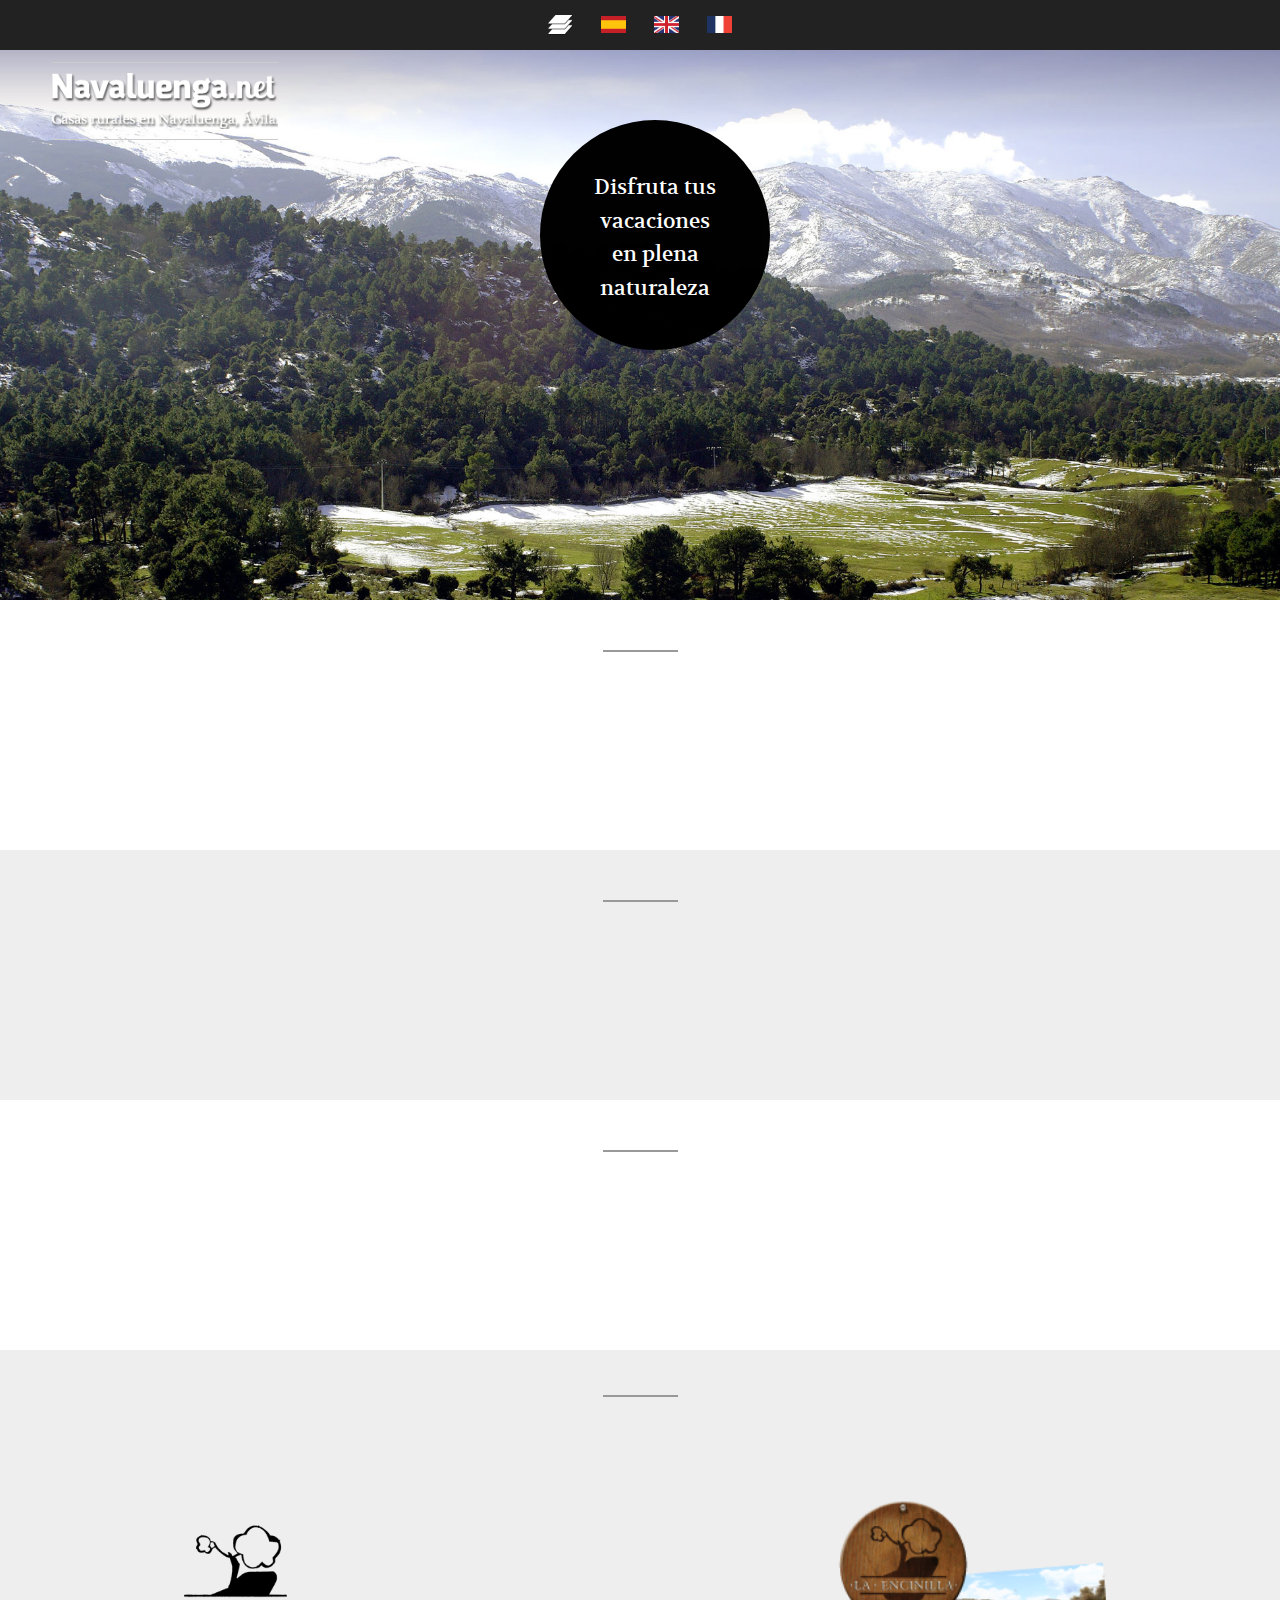
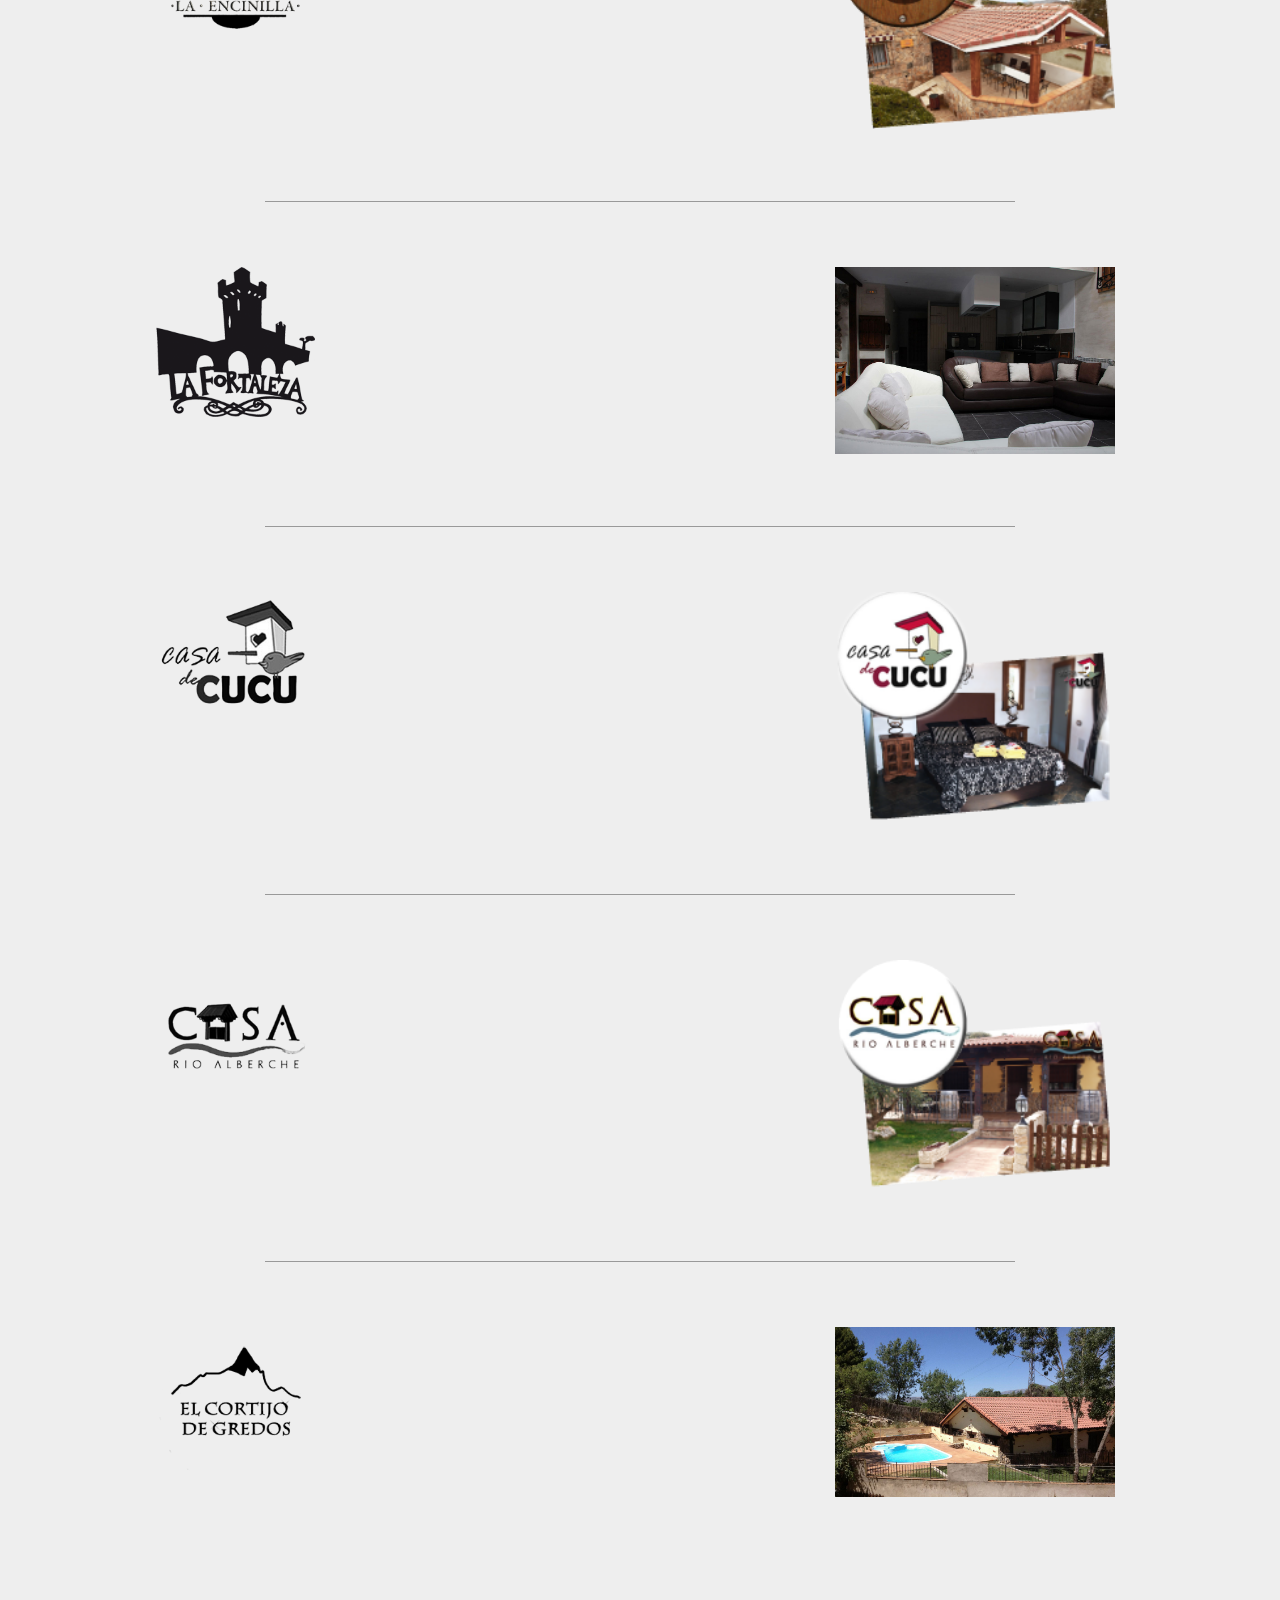
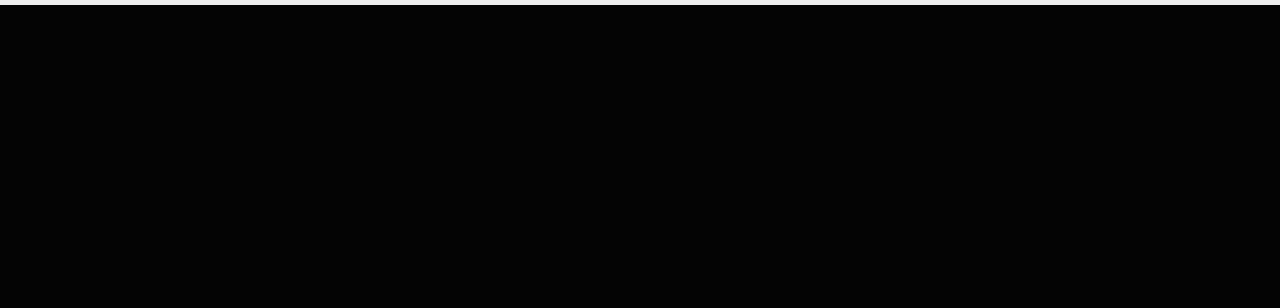
<file: index.html>
<!DOCTYPE HTML>
<html>
<head>
	<title>NAVALUENGA.NET - Casas Rurales en Navaluenga</title>
	<meta charset="UTF-8">
	<meta name="author" content="Grupo Ovnyline Comunicación">
	<meta name="owner" content="Grupo Ovnyline Comunicación">
	<meta name="rating" content="General">
	<meta name="robot" content="index, follow">
	<meta name="Description" content="Casas Rurales en Navaluenga, Ávila, España">
	<meta name="Keywords" content="turismo, rural, casa rural, alojamiento navaluenga, naturaleza, actividades, hotel, gredos, avila, ávila, grupos, calidad, piscina, casas, rurales">
	
	<script>window.location.href="es/index.html";</script>
	
</head>
<body class="ov_body_01" onload="onBodyLoad()">

	
</body>
</html>
</file>
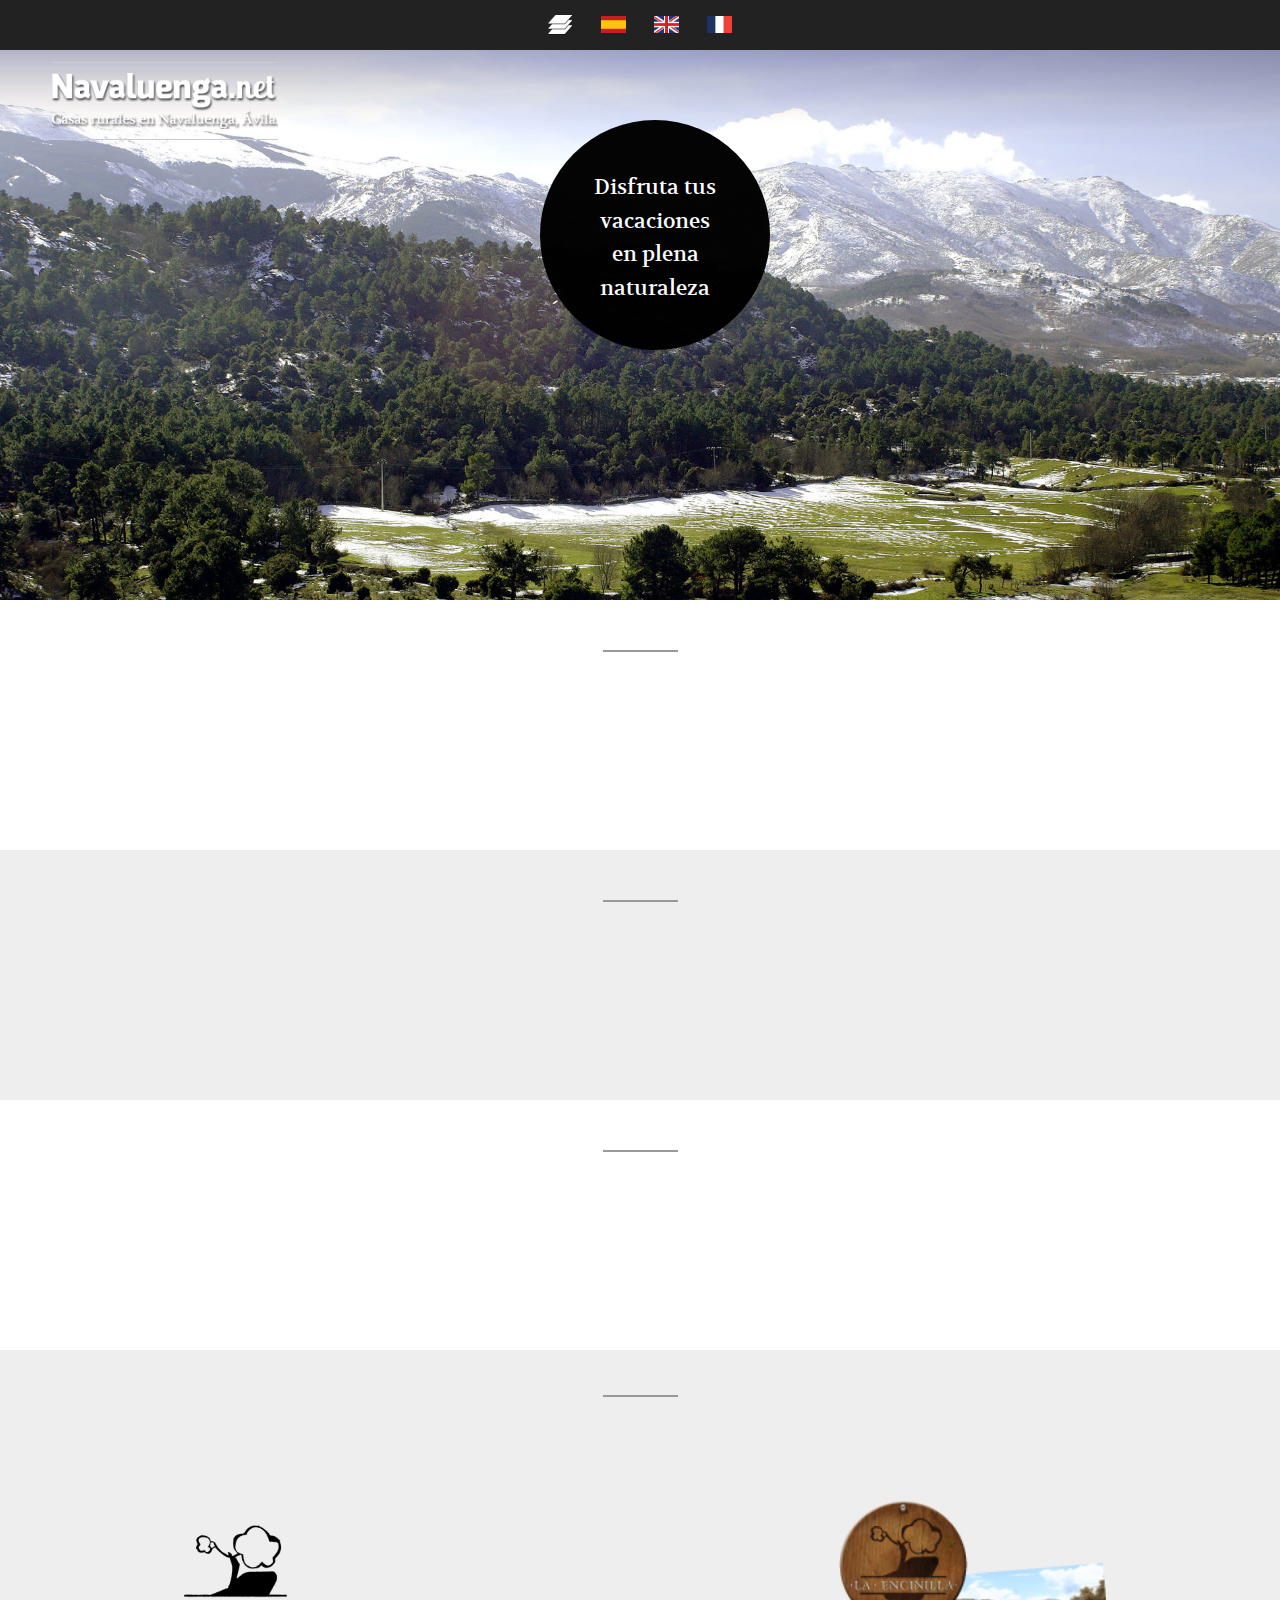
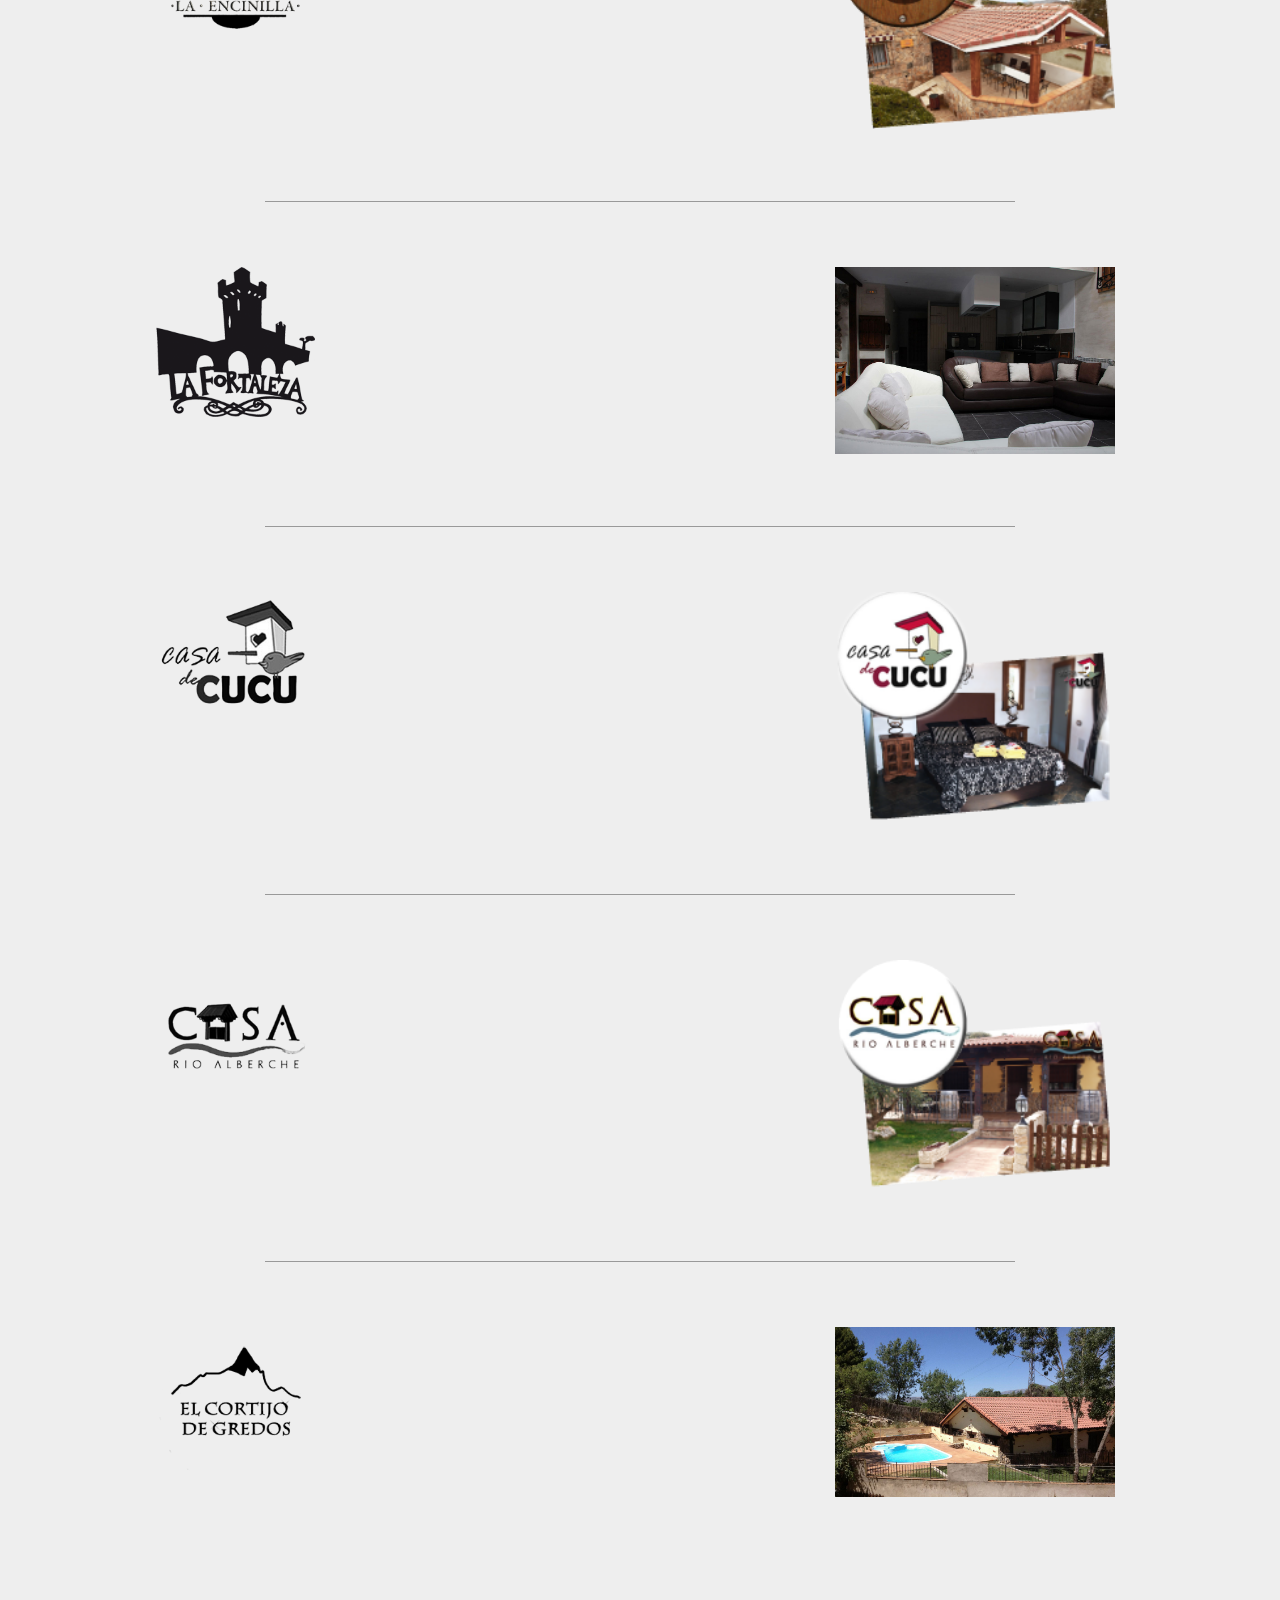
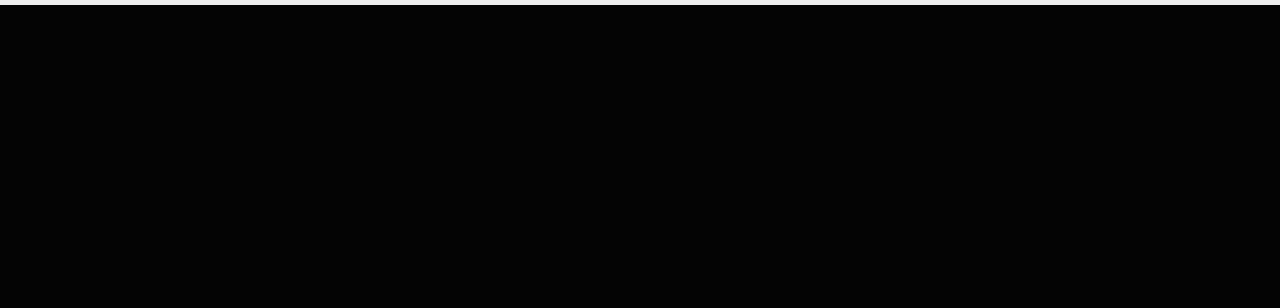
<file: es/index.html>
<!DOCTYPE HTML>
<html lang="es">
<head>
	<title>NAVALUENGA.NET - Casas Rurales en Navaluenga</title>
	<meta charset="UTF-8">
	<meta name="author" content="Grupo Ovnyline Comunicación">
	<meta name="owner" content="Grupo Ovnyline Comunicación">
	<meta name="rating" content="General">
	<meta name="robot" content="index, follow">
	<meta name="Description" content="Casas Rurales en Navaluenga, Ávila, España">
	<meta name="Keywords" content="turismo, rural, casa rural, alojamiento navaluenga, naturaleza, actividades, hotel, gredos, avila, ávila, grupos, calidad, piscina, casas, rurales">
	<meta name="viewport" content="width=device-width, maximum-scale=1.0, minimum-scale=1.0, initial-scale=1.0, user-scalable=no">
	<meta name="cache-control" content="no-cache">
	<meta name="expires" content="0">
	
	<link href='http://fonts.googleapis.com/css?family=Roboto:300&subset=latin,latin-ext' rel='stylesheet' type='text/css'>
	<link href='http://fonts.googleapis.com/css?family=Advent+Pro:400,700&subset=latin,latin-ext' rel='stylesheet' type='text/css'>
	<link href='http://fonts.googleapis.com/css?family=Volkhov' rel='stylesheet' type='text/css'>
	
	<link href="../css/estilo_01.css" rel="stylesheet" type="text/css">	
	
	<script src="../js/jquery.js"></script>
	<script src="../js/general.js"></script>
	
	<script>
		$(document).ready(function() {
			load_texts('index','es');
		});
	</script>
	
</head>
<body class="ov_body_01" onload="onBodyLoad('index','es')">
	
	<!--<div onclick="ov_scrollTop();" class="ov_up" style="display: block;">
    	<img src="../resources/images/up.png" width="25" height="25" alt="subir" style="vertical-align: top">
 	</div>-->
	
	<div id="ov_images_inicio" class="ov_contenedor_01">
		
		<div class="ov_section_01">			
			<div class="ov_menu_01">
				<div class="ov_header_01">
					<a href="./index.html"><img src="../resources/images/logo.png" alt="logo" class="ov_logo_01"/></a>
				</div>
				
				<div class="ov_cierre" onclick='$(".ov_menu_01").hide()'>X</div>
				<img src="../resources/images/menu.png" alt="menu" title="Menu" onclick="$('#mi_menu').toggle()" class="ov_image_02" />
				<span id="mi_menu"> </span>
				
				<div class="ov_langs">
					<img src="../resources/images/es.jpg" alt="Español" title="Español" onclick="window.location.href='../es/index.html'" class="ov_image_02" />
					<img src="../resources/images/en.jpg" alt="English" title="English" onclick="window.location.href='../en/index.html'" class="ov_image_02" />
					<img src="../resources/images/fr.jpg" alt="Français" title="Français" onclick="window.location.href='../fr/index.html'" class="ov_image_02" />
				</div>
			</div>
			
			<div class="ov_circle_01">
				Disfruta tus vacaciones en plena naturaleza
			</div>

		</div>
		
		<div class="ov_section_02">
			<div class="ov_article_01" id="turismo">	
				
				<h2 id="ititulo_01"> </h2>
				<div class="ov_separador_00"> </div>					
				<h5 id="isubtitulo_01"> </h5>
		
				<div class="ov_float_02" id="itexto_011"> </div>
				
				<div class="ov_float_02" id="itexto_012"> </div>
				
				<div class="ov_clear_02"> </div>
			</div>
		</div>
		
		<div class="ov_section_03">
			<div class="ov_article_01" id="paisaje">
				
				<h2 id="ititulo_02"> </h2>
				<div class="ov_separador_00"> </div>
				<h5 id="isubtitulo_02"> </h5>
		
				<div id="itexto_02"> </div>
			</div>
		</div>
		
		<div class="ov_section_02">
			<div class="ov_article_01" id="gastronomia">	
					
				<h2 id="ititulo_03"> </h2>
				<div class="ov_separador_00"> </div>				
				<h5 id="isubtitulo_03"> </h5>
				
				<div id="itexto_03"> </div>
			</div>
		</div>
		
		<div class="ov_section_03">
			<div class="ov_clear_02"> </div>
			
			<div class="ov_article_02" id="casas">	
				<h2 id="ititulo_04"> </h2>
				<div class="ov_separador_00"> </div>
				<h5 id="isubtitulo_04"> </h5>
			</div>			
			
			<div class="ov_article_01">		
					
				<div class="ov_float_05">
					<img src="../resources/images/casas/encinilla0.png" alt="Encinilla" class="ov_image_00" />
				</div>
				<div class="ov_float_04">
					<h3 id="ititulo_encinilla"> </h3>
					<div id="itexto_encinilla"> </div>					
					<br><a href="casaencinilla.html" id="itexto_mas_info_0"> </a>
				</div>
				<div class="ov_float_03">
					<img src="../resources/images/casas/encinilla1.png" alt="Encinilla" class="ov_image_01" />
				</div>
					
				<div class="ov_separador_02"> </div>
				
				<div class="ov_float_05">
					<img src="../resources/images/casas/fortaleza0.png" alt="Fortaleza" class="ov_image_00" />
				</div>
				<div class="ov_float_04">
					<h3 id="ititulo_fortaleza"> </h3>
					<div id="itexto_fortaleza"> </div>						
					<br><a href="miradorfortaleza.html" id="itexto_mas_info_1"> </a>
				</div>
				<div class="ov_float_03">
					<img src="../resources/images/casas/fortaleza1.png" alt="Fortaleza" class="ov_image_01" />
				</div>
				
				<div class="ov_separador_02"> </div>
					
				<div class="ov_float_05">
					<img src="../resources/images/casas/cucu0.png" alt="Cucu" class="ov_image_00" /> 
				</div> 
				<div class="ov_float_04">
					<h3 id="ititulo_cucu"> </h3>
					<div id="itexto_cucu"> </div>	
					<br><a href="casacucu.html" id="itexto_mas_info_2"> </a>
				</div>
				<div class="ov_float_03">
					<img src="../resources/images/casas/cucu1.png" alt="Cucu" class="ov_image_01" />
				</div>
					
				<div class="ov_separador_02"> </div>
						
				<div class="ov_float_05">
					<img src="../resources/images/casas/rioalberche0.png" alt="RioAlberche" class="ov_image_00" />
				</div> 
				<div class="ov_float_04">
					<h3 id="ititulo_rioalberche"> </h3>
					<div id="itexto_rioalberche"> </div>						
					<br><a href="casarioalberche.html" id="itexto_mas_info_3"> </a>
				</div>
				<div class="ov_float_03">
					<img src="../resources/images/casas/rioalberche1.png" alt="RioAlberche" class="ov_image_01" />
				</div>
				
				<div class="ov_separador_02"> </div>
						
				<div class="ov_float_05">
					<img src="../resources/images/casas/cortijo0.png" alt="Cortijo" class="ov_image_00" />
				</div> 
				<div class="ov_float_04">
					<h3 id="ititulo_cortijo"> </h3>
					<div id="itexto_cortijo"> </div>
					<br><a href="casacortijogredos.html" id="itexto_mas_info_4"> </a>
				</div>
				<div class="ov_float_03">
					<img src="../resources/images/casas/cortijo1.png" alt="Cortijo" class="ov_image_01" />
				</div>
				
				<div class="ov_clear_02"> </div>
				
			</div>
			
			<div class="ov_clear_02"> </div>
		</div>
		
		<!-- PIE -->
		<div class="ov_footer_01" id="ov_footer_inicio">
			<div class="ov_section_04">
			
				<div class="ov_article_01">
					
					<div class="ov_article_03">
						<h4 id="ftitulo_01"> </h4>
						<div id="fenlaces_01"> </div>
					</div>
					
					<div class="ov_article_03">
						<h4 id="ftitulo_02"> </h4>
						<div id="fenlaces_02"> </div>
					</div>
					
					<div class="ov_article_04">
						<h4 id="ftitulo_03"> </h4>
						<div id="fenlaces_03"> </div>
					</div>
					
					<div class="ov_article_03">
						<h4 id="ftitulo_04"> </h4>
						<div id="fenlaces_04"> </div>
					</div>
					
					<div class="ov_article_05">
						<h4 id="ftitulo_05"> </h4>
						<div id="fenlaces_05"> </div>
					</div>		
					
					<div class="ov_clear_02"> </div>
					<p id="ov_design"> </p>	
					<div class="ov_clear_02"> </div>
					
				</div>
			</div>
		</div>
		<!-- FIN PIE -->

	</div>
	
</body>
</html>
</file>
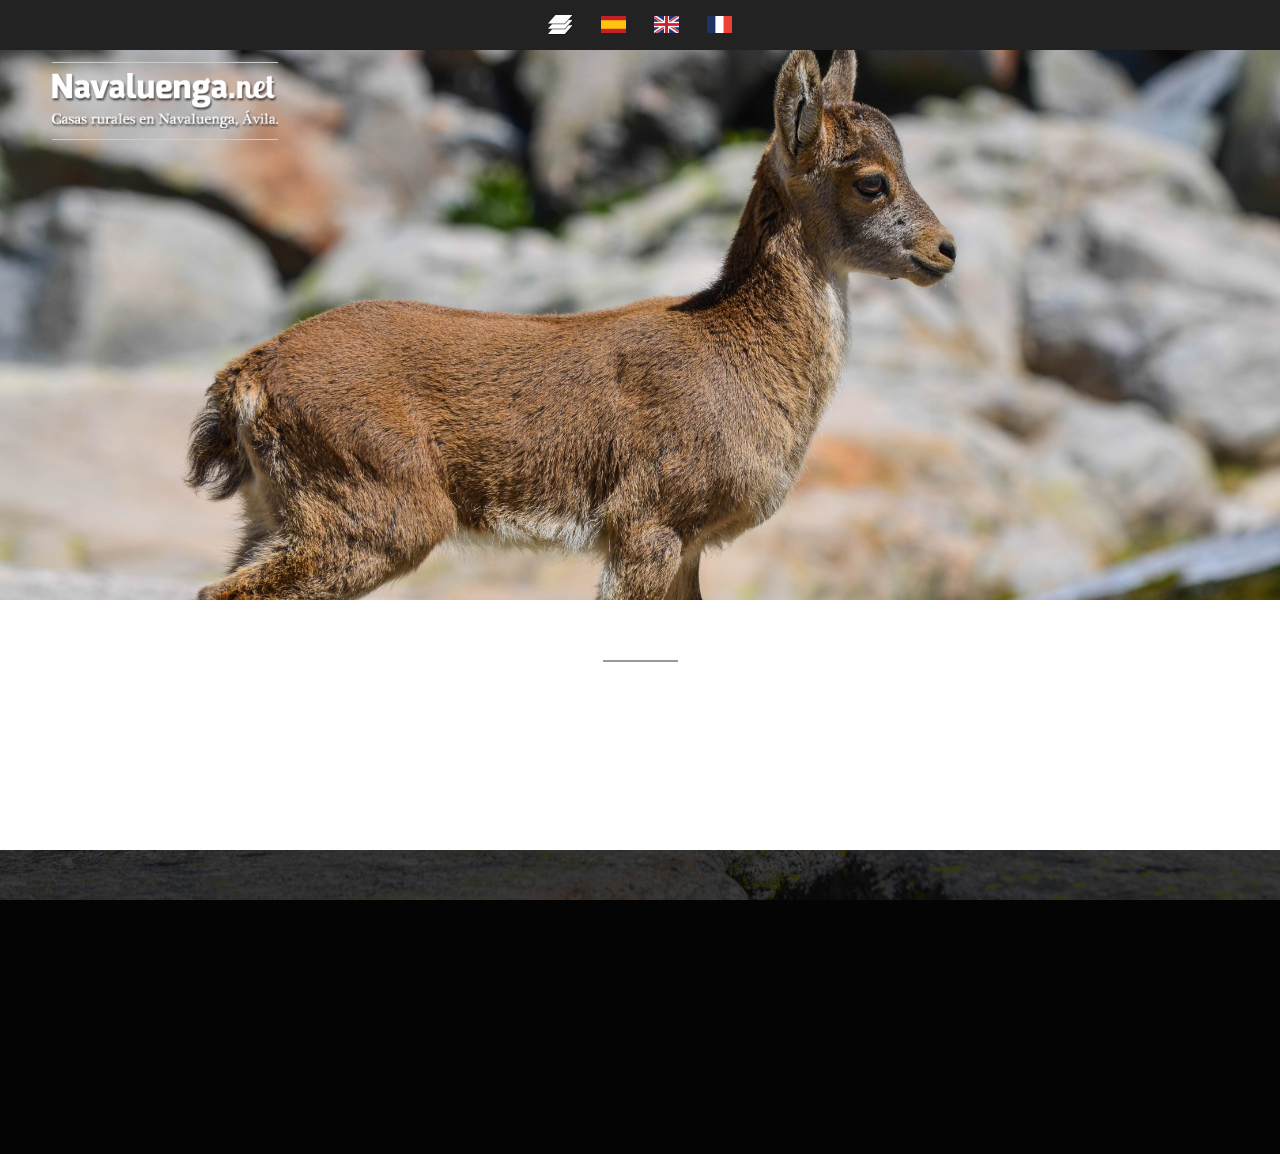
<file: es/avisolegal.html>
<!DOCTYPE HTML>
<html lang="es">
<head>
	<title>AVISO LEGAL - NAVALUENGA.NET - Casas Rurales en Navaluenga</title>
	<meta charset="UTF-8">
	<meta name="author" content="Grupo Ovnyline Comunicación">
	<meta name="owner" content="Grupo Ovnyline Comunicación">
	<meta name="rating" content="General">
	<meta name="robot" content="index, follow">
	<meta name="Description" content="Aviso legal, Casas Rurales en Navaluenga, Ávila, España">
	<meta name="Keywords" content="aviso legal, turismo, rural, casa rural, alojamiento navaluenga, naturaleza, actividades, hotel, gredos, avila, ávila, grupos, calidad, piscina, casas, rurales">
	<meta name="viewport" content="width=device-width, maximum-scale=1.0, minimum-scale=1.0, initial-scale=1.0, user-scalable=no">
	<meta name="cache-control" content="no-cache">
	<meta name="expires" content="0">
	
	<link href='http://fonts.googleapis.com/css?family=Roboto:300&subset=latin,latin-ext' rel='stylesheet' type='text/css'>
	<link href='http://fonts.googleapis.com/css?family=Advent+Pro:400,700&subset=latin,latin-ext' rel='stylesheet' type='text/css'>
	<link href='http://fonts.googleapis.com/css?family=Oregano:400,400italic&subset=latin,latin-ext' rel='stylesheet' type='text/css'>
	
	<link href="../css/estilo_01.css" rel="stylesheet" type="text/css">	
	
	<script src="../js/jquery.js"></script>
	<script src="../js/general.js"></script>
	
	<script>
		$(document).ready(function() {
			load_texts('legal','es');
		});
	</script>
	
</head>
<body class="ov_body_01" onload="onBodyLoad('legal','es')">
	
	<div id="ov_images_inicio" class="ov_contenedor_01">
		
		<div class="ov_section_01">			
			<div class="ov_menu_01">
				<div class="ov_header_01">
					<a href="./index.html"><img src="../resources/images/logo.png" alt="logo" class="ov_logo_01"/></a>
				</div>
				
				<div class="ov_cierre" onclick='$(".ov_menu_01").hide()'>X</div>
				<img src="../resources/images/menu.png" alt="menu" title="Menu" onclick="$('#mi_menu').toggle()" class="ov_image_02" />
				<span id="mi_menu"> </span>

				<div class="ov_langs">
					<img src="../resources/images/es.jpg" alt="Español" title="Español" onclick="window.location.href='../es/avisolegal.html'" class="ov_image_02" />
					<img src="../resources/images/en.jpg" alt="English" title="English" onclick="window.location.href='../en/avisolegal.html'" class="ov_image_02" />
					<img src="../resources/images/fr.jpg" alt="Français" title="Français" onclick="window.location.href='../fr/avisolegal.html'" class="ov_image_02" />
				</div>
			</div>
		</div>
		
		<div class="ov_section_02">
			<div class="ov_article_01" id="turismo">	
				
				<h2 id="ltitulo_01"> </h2>
				<div class="ov_separador_01"> </div>
				<div id="ltexto_01"> </div>				
				
				<div class="ov_clear_02"> </div>
			</div>
		</div>
		
		<!-- PIE -->
		<div class="ov_footer_01" id="ov_footer_inicio">
			<div class="ov_section_04">
			
				<div class="ov_article_01">
					
					<div class="ov_article_03">
						<h4 id="ftitulo_01"> </h4>
						<div id="fenlaces_01"> </div>
					</div>
					
					<div class="ov_article_03">
						<h4 id="ftitulo_02"> </h4>
						<div id="fenlaces_02"> </div>
					</div>
					
					<div class="ov_article_04">
						<h4 id="ftitulo_03"> </h4>
						<div id="fenlaces_03"> </div>
					</div>
					
					<div class="ov_article_03">
						<h4 id="ftitulo_04"> </h4>
						<div id="fenlaces_04"> </div>
					</div>
					
					<div class="ov_article_05">
						<h4 id="ftitulo_05"> </h4>
						<div id="fenlaces_05"> </div>
					</div>		
					
					<div class="ov_clear_02"> </div>
					<p id="ov_design"> </p>	
					<div class="ov_clear_02"> </div>
					
				</div>
			</div>
		</div>
		<!-- FIN PIE -->

	</div>
	
</body>
</html>
</file>
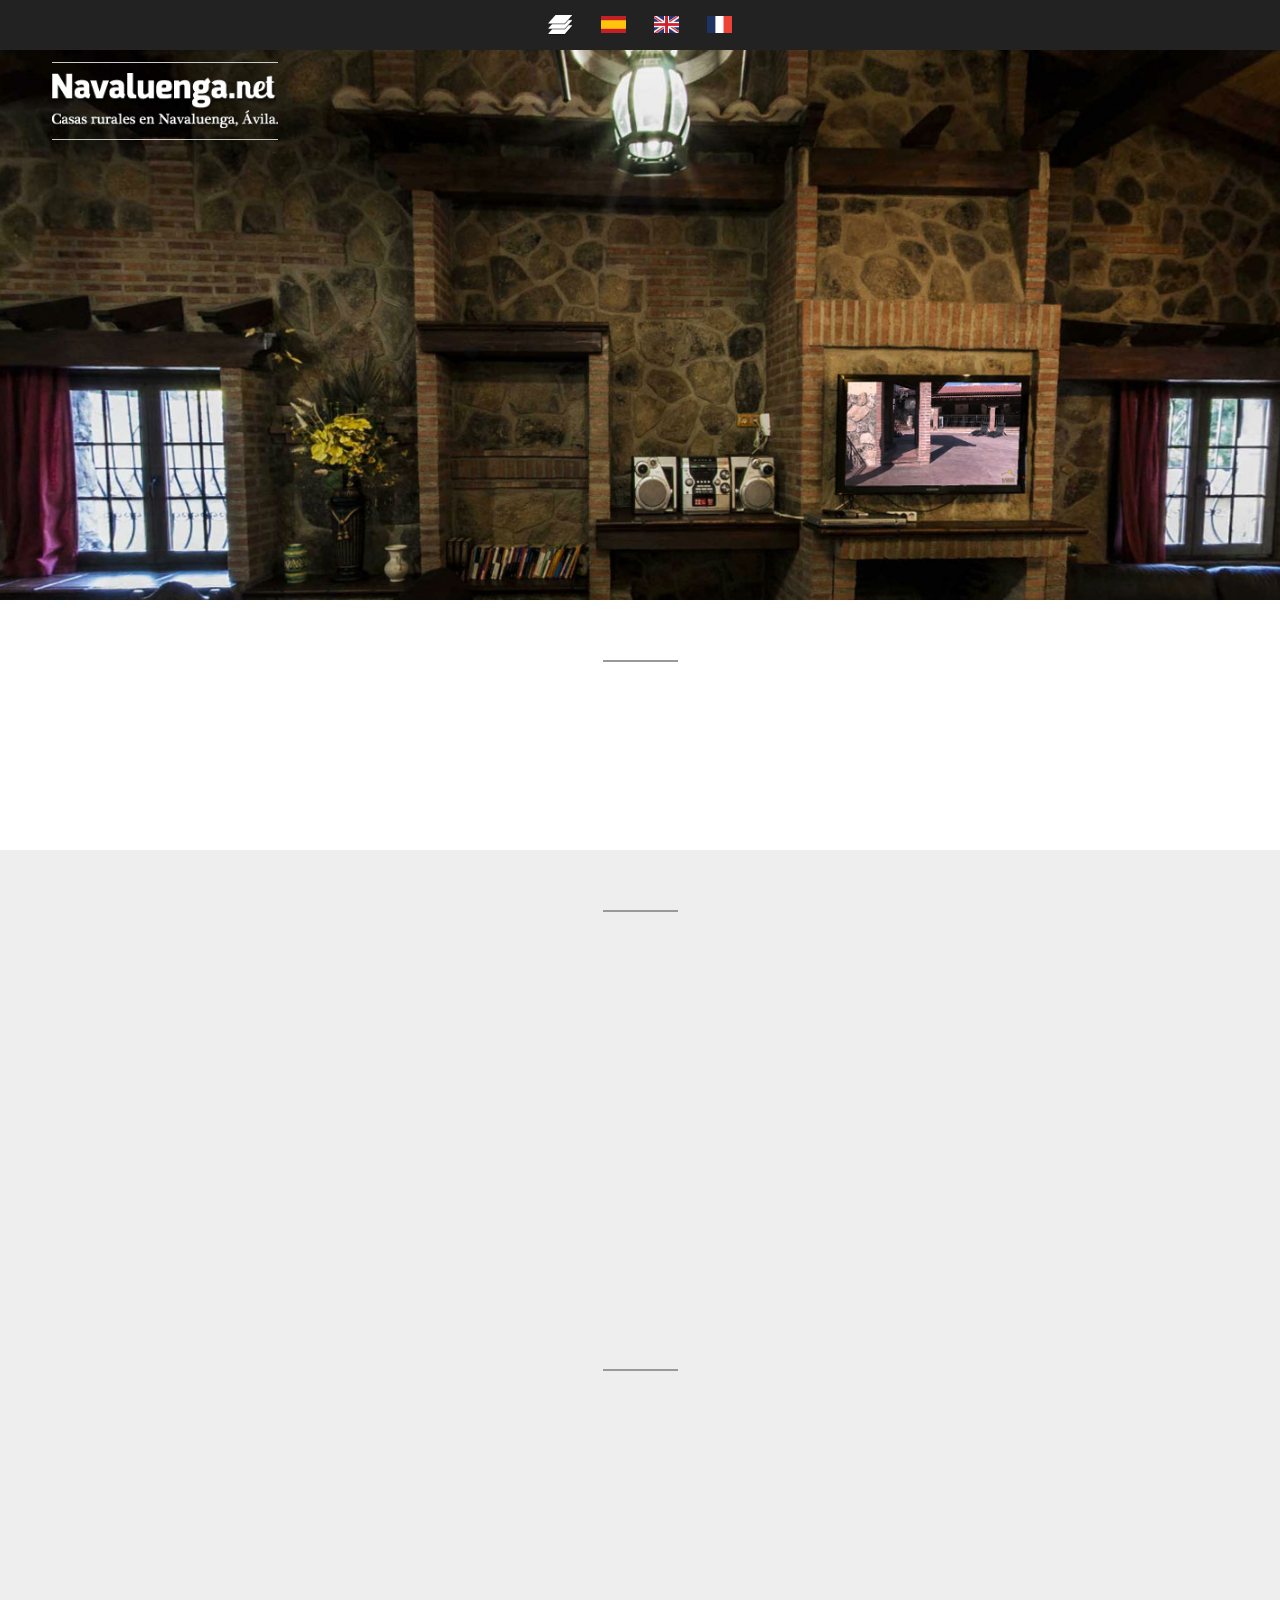
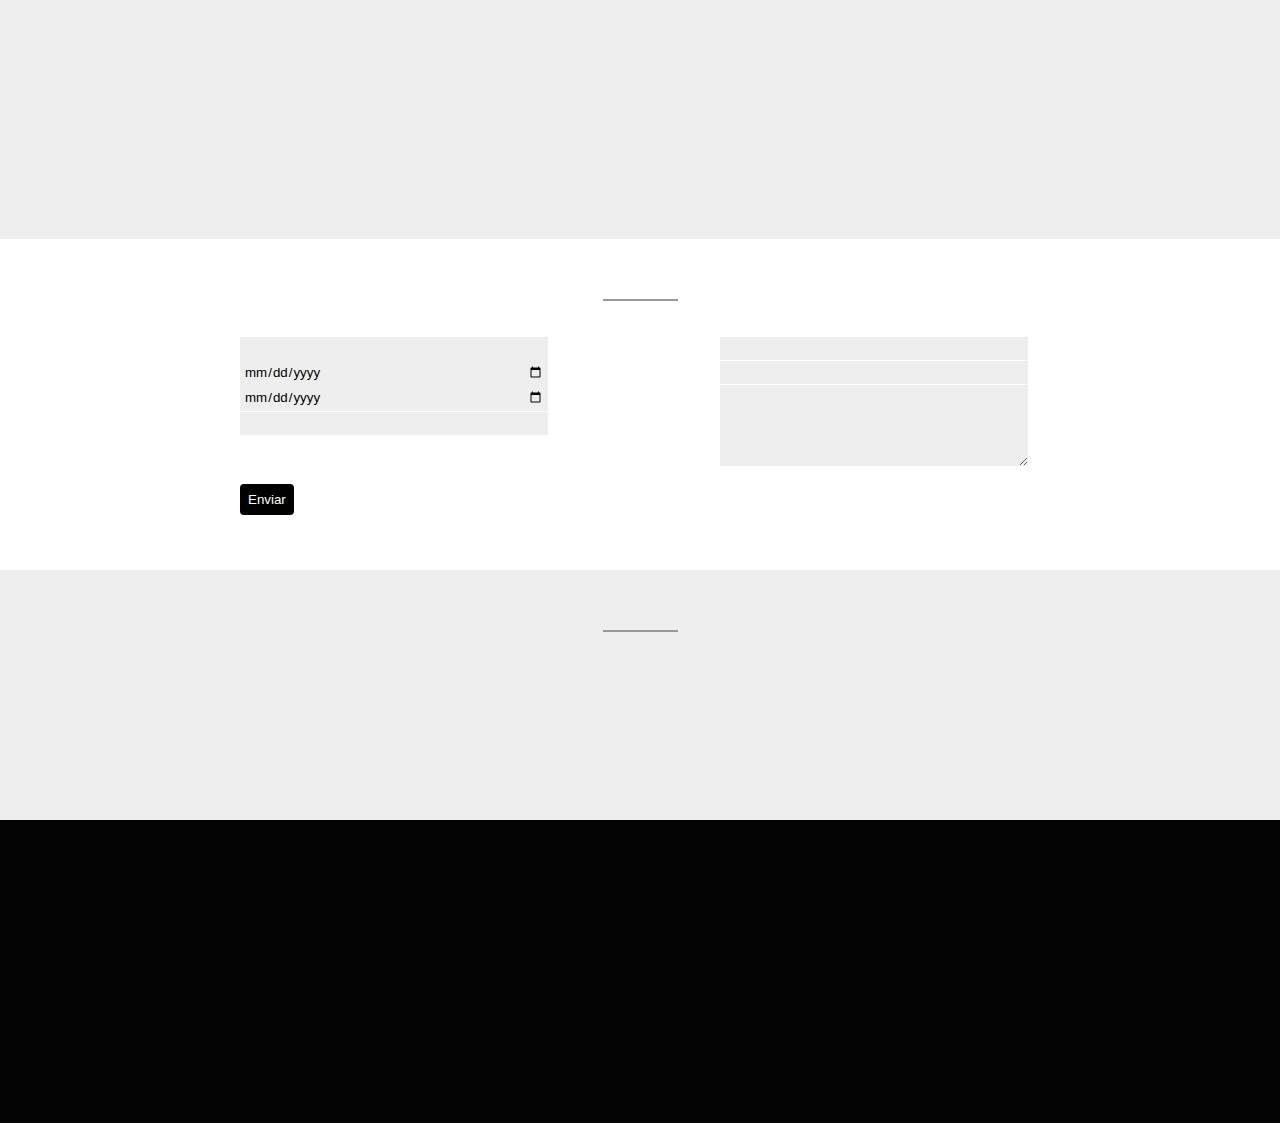
<file: es/casacortijogredos.html>
<!DOCTYPE HTML>
<html lang="es">
<head>
	<title>CASA RURAL EL CORTIJO DE GREDOS - NAVALUENGA.NET - Casas Rurales en Navaluenga</title>
	<meta charset="UTF-8">
	<meta name="author" content="Grupo Ovnyline Comunicación">
	<meta name="owner" content="Grupo Ovnyline Comunicación">
	<meta name="rating" content="General">
	<meta name="robot" content="index, follow">
	<meta name="Description" content="Casa rural El Cortijo de Gredos, Casas Rurales en Navaluenga, Ávila, España">
	<meta name="Keywords" content="casa rural el cortijo de gredos, apartamento, turismo, rural, casa rural, alojamiento navaluenga, naturaleza, actividades, hotel, gredos, avila, ávila, grupos, calidad, piscina, casas, rurales">
	<meta name="viewport" content="width=device-width, maximum-scale=1.0, minimum-scale=1.0, initial-scale=1.0, user-scalable=no">
	<meta name="cache-control" content="no-cache">
	<meta name="expires" content="0">
	
	<link href='http://fonts.googleapis.com/css?family=Roboto:300&subset=latin,latin-ext' rel='stylesheet' type='text/css'>
	<link href='http://fonts.googleapis.com/css?family=Advent+Pro:400,700&subset=latin,latin-ext' rel='stylesheet' type='text/css'>
	<link href='http://fonts.googleapis.com/css?family=Oregano:400,400italic&subset=latin,latin-ext' rel='stylesheet' type='text/css'>
	
	<link href="../css/estilo_01.css" rel="stylesheet" type="text/css">	
	
	<script src="../js/jquery.js"></script>
	<script src="../js/general.js"></script>
	
	<script>
		$(document).ready(function() {
			$('#ov_images_inicio').css("background-image","url(../resources/images/casas/cortijo/0.jpg)");
			$('#ov_footer_inicio').css("background-image","url(../resources/images/casas/cortijo/0.jpg)");
			load_texts('cortijo','es');
		});
	</script>
	
</head>
<body class="ov_body_01" onload="onBodyLoad('cortijo','es')">
	
	<div id="ov_images_inicio" class="ov_contenedor_01">
		
		<div class="ov_section_01">			
			<div class="ov_menu_01">
				<div class="ov_header_01">
					<a href="./index.html"><img src="../resources/images/logo.png" alt="logo" class="ov_logo_01"/></a>
				</div>
				
				<div class="ov_cierre" onclick='$(".ov_menu_01").hide()'>X</div>
				<img src="../resources/images/menu.png" alt="menu" title="Menu" onclick="$('#mi_menu').toggle()" class="ov_image_02" />
				<span id="mi_menu"> </span>
				
				<div class="ov_langs">
					<img src="../resources/images/es.jpg" alt="Español" title="Español" onclick="window.location.href='../es/casacortijogredos.html'" class="ov_image_02" />
					<img src="../resources/images/en.jpg" alt="English" title="English" onclick="window.location.href='../en/casacortijogredos.html'" class="ov_image_02" />
					<img src="../resources/images/fr.jpg" alt="Français" title="Français" onclick="window.location.href='../fr/casacortijogredos.html'" class="ov_image_02" />
				</div>
			</div>
		</div>
		
		<div class="ov_section_02">
			<div class="ov_article_01" id="informacion">	
				
				<h2 id="htitulo_01"> </h2>
				<div class="ov_separador_01"> </div>
				<div id="htexto_01"> </div>
				
			</div>
		</div>
		
		<div class="ov_section_03">
			<div class="ov_article_01" id="virtual">	
				<h2 id="htitulo_02"> </h2>
				<div class="ov_separador_01"> </div>
					
				<iframe src="http://www.navaluenga.net/visitasvirtuales/ElCortijoDeGredos/virtualtour.html" height="400" width="100%" frameborder="no" allowfullscreen> </iframe>

				<div class="ov_separador_01"> </div>
					
				<iframe src="http://player.vimeo.com/video/69427505?title=0&amp;byline=0&amp;portrait=0&amp;color=dedede" width="100%" height="400" frameborder="0" allowfullscreen> </iframe>
			</div>
		</div>
		
		<div class="ov_section_02">
			<div class="ov_article_01" id="reservas">	
				<h2 id="htitulo_03"> </h2>
				<div class="ov_separador_01"> </div>					
				<div id="htexto_02"> </div>
				
				<!-- Añadir método de pago paypal para dejar la reserva pagada -->
				
				<form id="cortijogredos_booking"> 
					<input type="hidden" name="booking_house" id="booking_house_id" value="CortijoGredos" class="ov_input_01" />
					
					<div class="ov_float_01">
						<span class="ov_label_01" id="hform_name"> </span>						
						<input type="text" name="booking_name" id="booking_name_id" class="ov_input_01" />
						
						<span class="ov_label_01" id="hform_d_start"> </span>
						<input type="date" name="booking_date_start" id="booking_date_start_id" class="ov_input_01" />
						
						<span class="ov_label_01" id="hform_d_end"> </span>
						<input type="date" name="booking_date_end" id="booking_date_end_id" class="ov_input_01" />
						
						<span class="ov_label_01" id="hform_tlf"> </span>
						<input type="tel" name="booking_tlf" id="booking_tlf_id" class="ov_input_01" />					
					</div>
					
					<div class="ov_float_01">
						<span class="ov_label_01" id="hform_email"> </span>
						<input type="email" name="booking_email" id="booking_email_id" class="ov_input_01" />
						
						<span class="ov_label_01" id="hform_adults"> </span>
						<input type="number" name="booking_adults" id="booking_adults_id" class="ov_input_01" />
						
						<span class="ov_label_01" id="hform_kids"> </span>
						<input type="number" name="booking_kids" id="booking_kids_id" class="ov_input_01" />
						
						<span class="ov_label_01" id="hform_comments"> </span>
						<textarea name="booking_comments" id="booking_comments_id" class="ov_textarea_01" > </textarea>
					</div>
					
					<input type="button" class="ov_button_01" value="Enviar" onclick="ov_make_booking('cortijogredos_booking')" style="margin-left: 90px;">
					<span id="ov_loader_gif"> </span>

					<div class="ov_clear_02"> </div>
					
				</form>

			</div>
		</div>
		
		<div class="ov_section_03">
			<div class="ov_article_01" id="tarifas">	
				<h2 id="htitulo_04"> </h2>
				<div class="ov_separador_01"> </div>
					
				<div id="htexto_03"> </div>

			</div>
		</div>		
		
		<!-- PIE -->
		<div class="ov_footer_01" id="ov_footer_inicio">
			<div class="ov_section_04">

				<div class="ov_article_01">
					
					<div class="ov_article_03">
						<h4 id="ftitulo_01"> </h4>
						<div id="fenlaces_01"> </div>
					</div>
					
					<div class="ov_article_03">
						<h4 id="ftitulo_02"> </h4>
						<div id="fenlaces_02"> </div>
					</div>
					
					<div class="ov_article_04">
						<h4 id="ftitulo_03"> </h4>
						<div id="fenlaces_03"> </div>
					</div>
					
					<div class="ov_article_03">
						<h4 id="ftitulo_04"> </h4>
						<div id="fenlaces_04"> </div>
					</div>
					
					<div class="ov_article_05">
						<h4 id="ftitulo_05"> </h4>
						<div id="fenlaces_05"> </div>
					</div>		
					
					<div class="ov_clear_02"> </div>
					<p id="ov_design"> </p>	
					<div class="ov_clear_02"> </div>
					
				</div>
			</div>
		</div>
		<!-- FIN PIE -->

	</div>
	
</body>
</html>
</file>
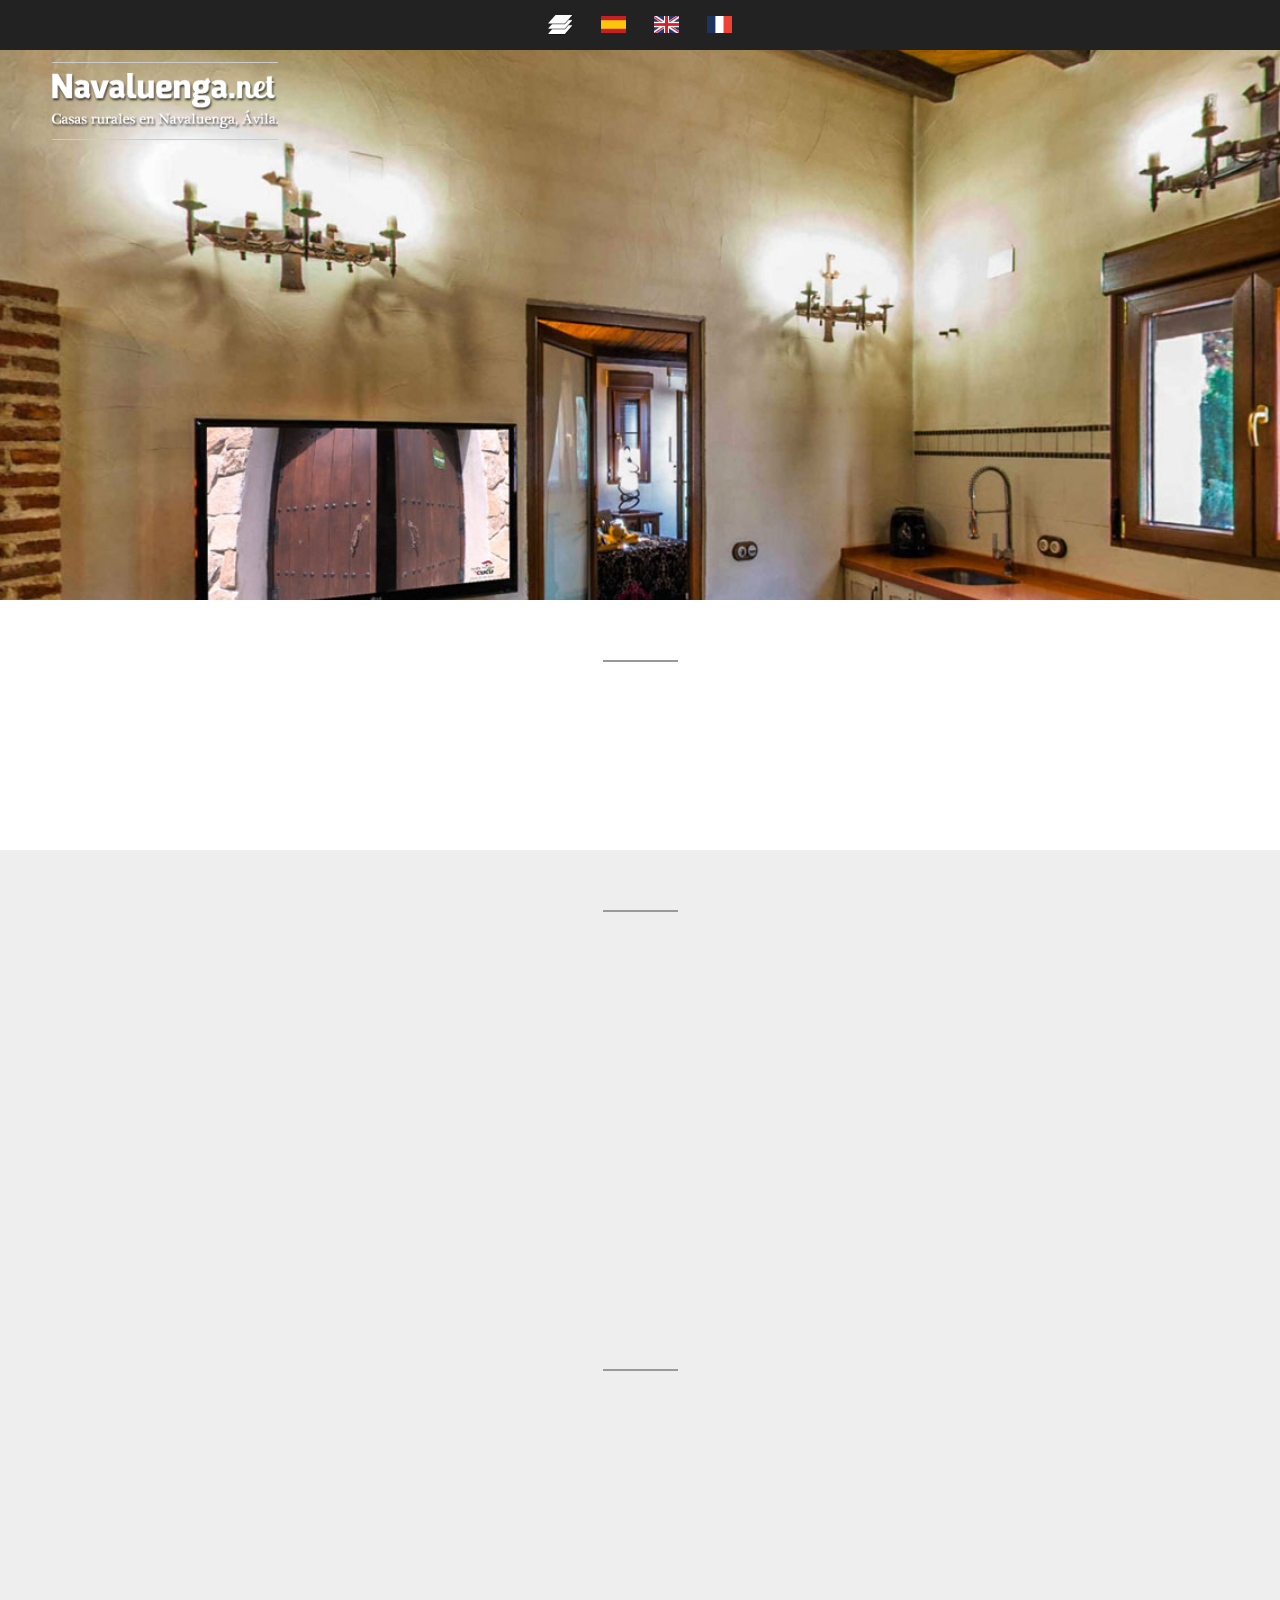
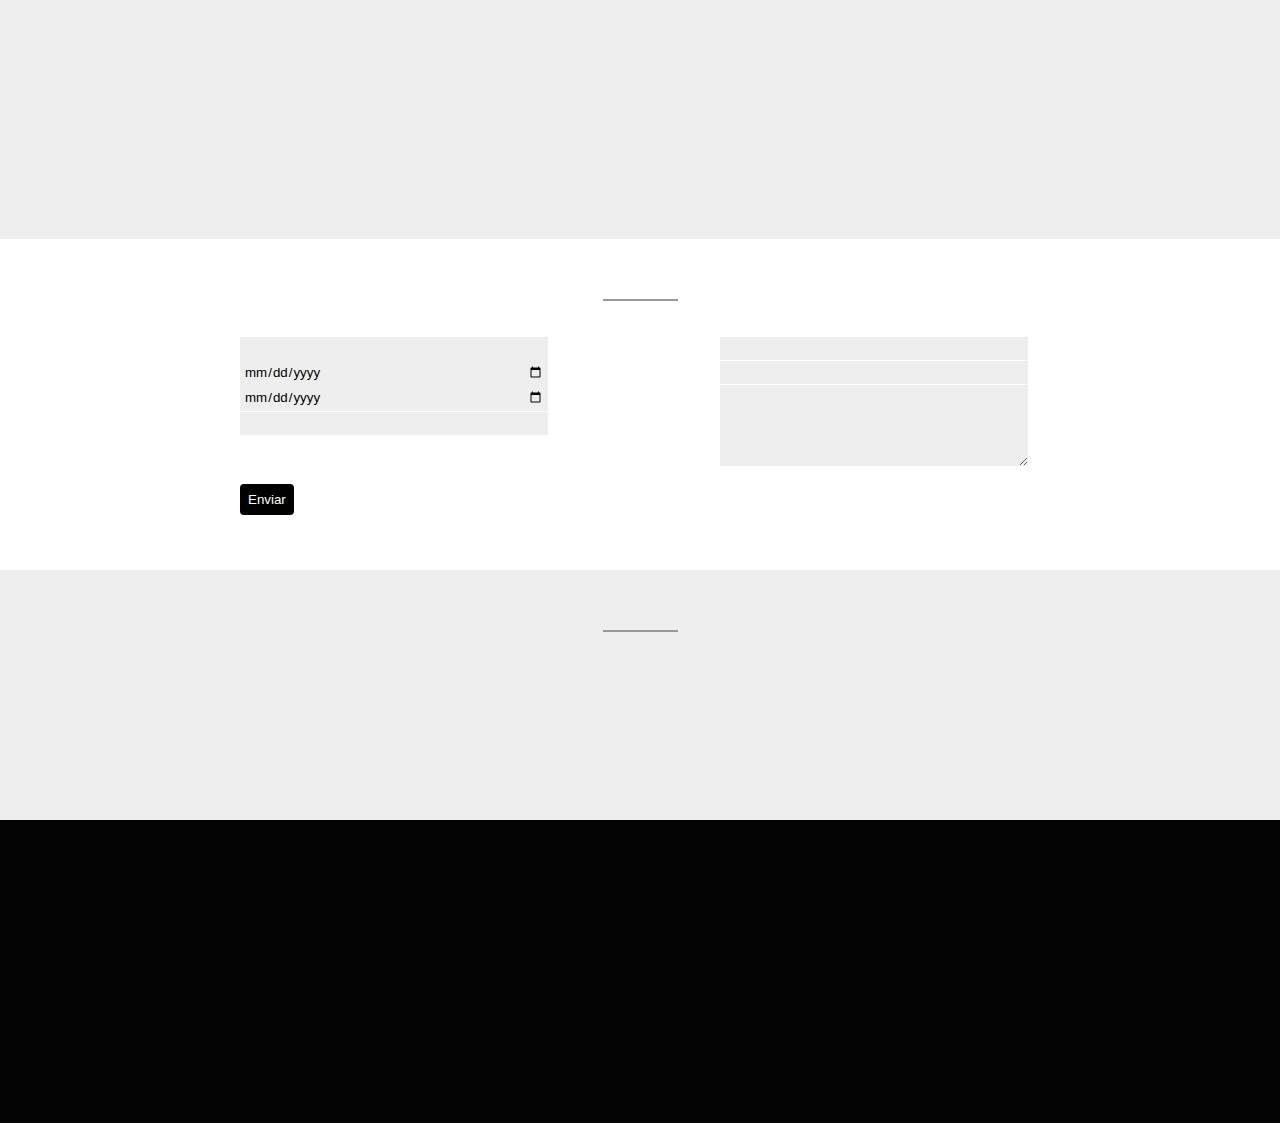
<file: es/casacucu.html>
<!DOCTYPE HTML>
<html lang="es">
<head>
	<title>CASA RURAL CUCU - NAVALUENGA.NET - Casas Rurales en Navaluenga</title>
	<meta charset="UTF-8">
	<meta name="author" content="Grupo Ovnyline Comunicación">
	<meta name="owner" content="Grupo Ovnyline Comunicación">
	<meta name="rating" content="General">
	<meta name="robot" content="index, follow">
	<meta name="Description" content="Casa Cucu, Casas Rurales en Navaluenga, Ávila, España">
	<meta name="Keywords" content="casa cucu, turismo, rural, casa rural, alojamiento navaluenga, naturaleza, actividades, hotel, gredos, avila, ávila, grupos, calidad, piscina, casas, rurales">
	<meta name="viewport" content="width=device-width, maximum-scale=1.0, minimum-scale=1.0, initial-scale=1.0, user-scalable=no">
	<meta name="cache-control" content="no-cache">
	<meta name="expires" content="0">
	
	<link href='http://fonts.googleapis.com/css?family=Roboto:300&subset=latin,latin-ext' rel='stylesheet' type='text/css'>
	<link href='http://fonts.googleapis.com/css?family=Advent+Pro:400,700&subset=latin,latin-ext' rel='stylesheet' type='text/css'>
	<link href='http://fonts.googleapis.com/css?family=Oregano:400,400italic&subset=latin,latin-ext' rel='stylesheet' type='text/css'>
	
	<link href="../css/estilo_01.css" rel="stylesheet" type="text/css">	
	
	<script src="../js/jquery.js"></script>
	<script src="../js/general.js"></script>
	
	<script>
		$(document).ready(function() {
			$('#ov_images_inicio').css("background-image","url(../resources/images/casas/cucu/0.jpg)");
			$('#ov_footer_inicio').css("background-image","url(../resources/images/casas/cucu/0.jpg)");
			load_texts('cucu','es');
		});
	</script>
	
</head>
<body class="ov_body_01" onload="onBodyLoad('cucu','es')">
	
	<div id="ov_images_inicio" class="ov_contenedor_01">
		
		<div class="ov_section_01">			
			<div class="ov_menu_01">
				<div class="ov_header_01">
					<a href="./index.html"><img src="../resources/images/logo.png" alt="logo" class="ov_logo_01"/></a>
				</div>
				
				<div class="ov_cierre" onclick='$(".ov_menu_01").hide()'>X</div>
				<img src="../resources/images/menu.png" alt="menu" title="Menu" onclick="$('#mi_menu').toggle()" class="ov_image_02" />
				<span id="mi_menu"> </span>
				
				<div class="ov_langs">
					<img src="../resources/images/es.jpg" alt="Español" title="Español" onclick="window.location.href='../es/casacucu.html'" class="ov_image_02" />
					<img src="../resources/images/en.jpg" alt="English" title="English" onclick="window.location.href='../en/casacucu.html'" class="ov_image_02" />
					<img src="../resources/images/fr.jpg" alt="Français" title="Français" onclick="window.location.href='../fr/casacucu.html'" class="ov_image_02" />
				</div>
			</div>
		</div>
		
		<div class="ov_section_02">
			<div class="ov_article_01" id="informacion">	
				
				<h2 id="htitulo_01"> </h2>
				<div class="ov_separador_01"> </div>
				<div id="htexto_01"> </div>
				
			</div>
		</div>
		
		<div class="ov_section_03">
			<div class="ov_article_01" id="virtual">	
				<h2 id="htitulo_02"> </h2>
				<div class="ov_separador_01"> </div>
					
				<iframe src="http://www.navaluenga.net/visitasvirtuales/Casa Cucu/virtualtour.html" height="400" width="100%" frameborder="no" allowfullscreen> </iframe>

				<div class="ov_separador_01"> </div>
					
				<iframe src="http://player.vimeo.com/video/69386701?title=0&amp;byline=0&amp;portrait=0&amp;color=dedede" width="100%" height="400" frameborder="0" allowfullscreen> </iframe>
			</div>
		</div>
		
		<div class="ov_section_02">
			<div class="ov_article_01" id="reservas">	
				<h2 id="htitulo_03"> </h2>
				<div class="ov_separador_01"> </div>					
				<div id="htexto_02"> </div>
				
				<!-- Añadir método de pago paypal para dejar la reserva pagada -->
				
				<form id="casadecucu_booking"> 
					<input type="hidden" name="booking_house" id="booking_house_id" value="CasaCucu" class="ov_input_01" />
					
					<div class="ov_float_01">
						<span class="ov_label_01" id="hform_name"> </span>						
						<input type="text" name="booking_name" id="booking_name_id" class="ov_input_01" />
						
						<span class="ov_label_01" id="hform_d_start"> </span>
						<input type="date" name="booking_date_start" id="booking_date_start_id" class="ov_input_01" />
						
						<span class="ov_label_01" id="hform_d_end"> </span>
						<input type="date" name="booking_date_end" id="booking_date_end_id" class="ov_input_01" />
						
						<span class="ov_label_01" id="hform_tlf"> </span>
						<input type="tel" name="booking_tlf" id="booking_tlf_id" class="ov_input_01" />					
					</div>
					
					<div class="ov_float_01">
						<span class="ov_label_01" id="hform_email"> </span>
						<input type="email" name="booking_email" id="booking_email_id" class="ov_input_01" />
						
						<span class="ov_label_01" id="hform_adults"> </span>
						<input type="number" name="booking_adults" id="booking_adults_id" class="ov_input_01" />
						
						<span class="ov_label_01" id="hform_kids"> </span>
						<input type="number" name="booking_kids" id="booking_kids_id" class="ov_input_01" />
						
						<span class="ov_label_01" id="hform_comments"> </span>
						<textarea name="booking_comments" id="booking_comments_id" class="ov_textarea_01" > </textarea>
					</div>
					
					<input type="button" class="ov_button_01" value="Enviar" onclick="ov_make_booking('casadecucu_booking')" style="margin-left: 90px;">
					<span id="ov_loader_gif"> </span>

					<div class="ov_clear_02"> </div>
					
				</form>

			</div>
		</div>
		
		<div class="ov_section_03">
			<div class="ov_article_01" id="tarifas">	
				<h2 id="htitulo_04"> </h2>
				<div class="ov_separador_01"> </div>
					
				<div id="htexto_03"> </div>

			</div>
		</div>		
		
		<!-- PIE -->
		<div class="ov_footer_01" id="ov_footer_inicio">
			<div class="ov_section_04">

				<div class="ov_article_01">
					
					<div class="ov_article_03">
						<h4 id="ftitulo_01"> </h4>
						<div id="fenlaces_01"> </div>
					</div>
					
					<div class="ov_article_03">
						<h4 id="ftitulo_02"> </h4>
						<div id="fenlaces_02"> </div>
					</div>
					
					<div class="ov_article_04">
						<h4 id="ftitulo_03"> </h4>
						<div id="fenlaces_03"> </div>
					</div>
					
					<div class="ov_article_03">
						<h4 id="ftitulo_04"> </h4>
						<div id="fenlaces_04"> </div>
					</div>
					
					<div class="ov_article_05">
						<h4 id="ftitulo_05"> </h4>
						<div id="fenlaces_05"> </div>
					</div>		
					
					<div class="ov_clear_02"> </div>
					<p id="ov_design"> </p>	
					<div class="ov_clear_02"> </div>
					
				</div>
			</div>
		</div>
		<!-- FIN PIE -->

	</div>
	
</body>
</html>
</file>
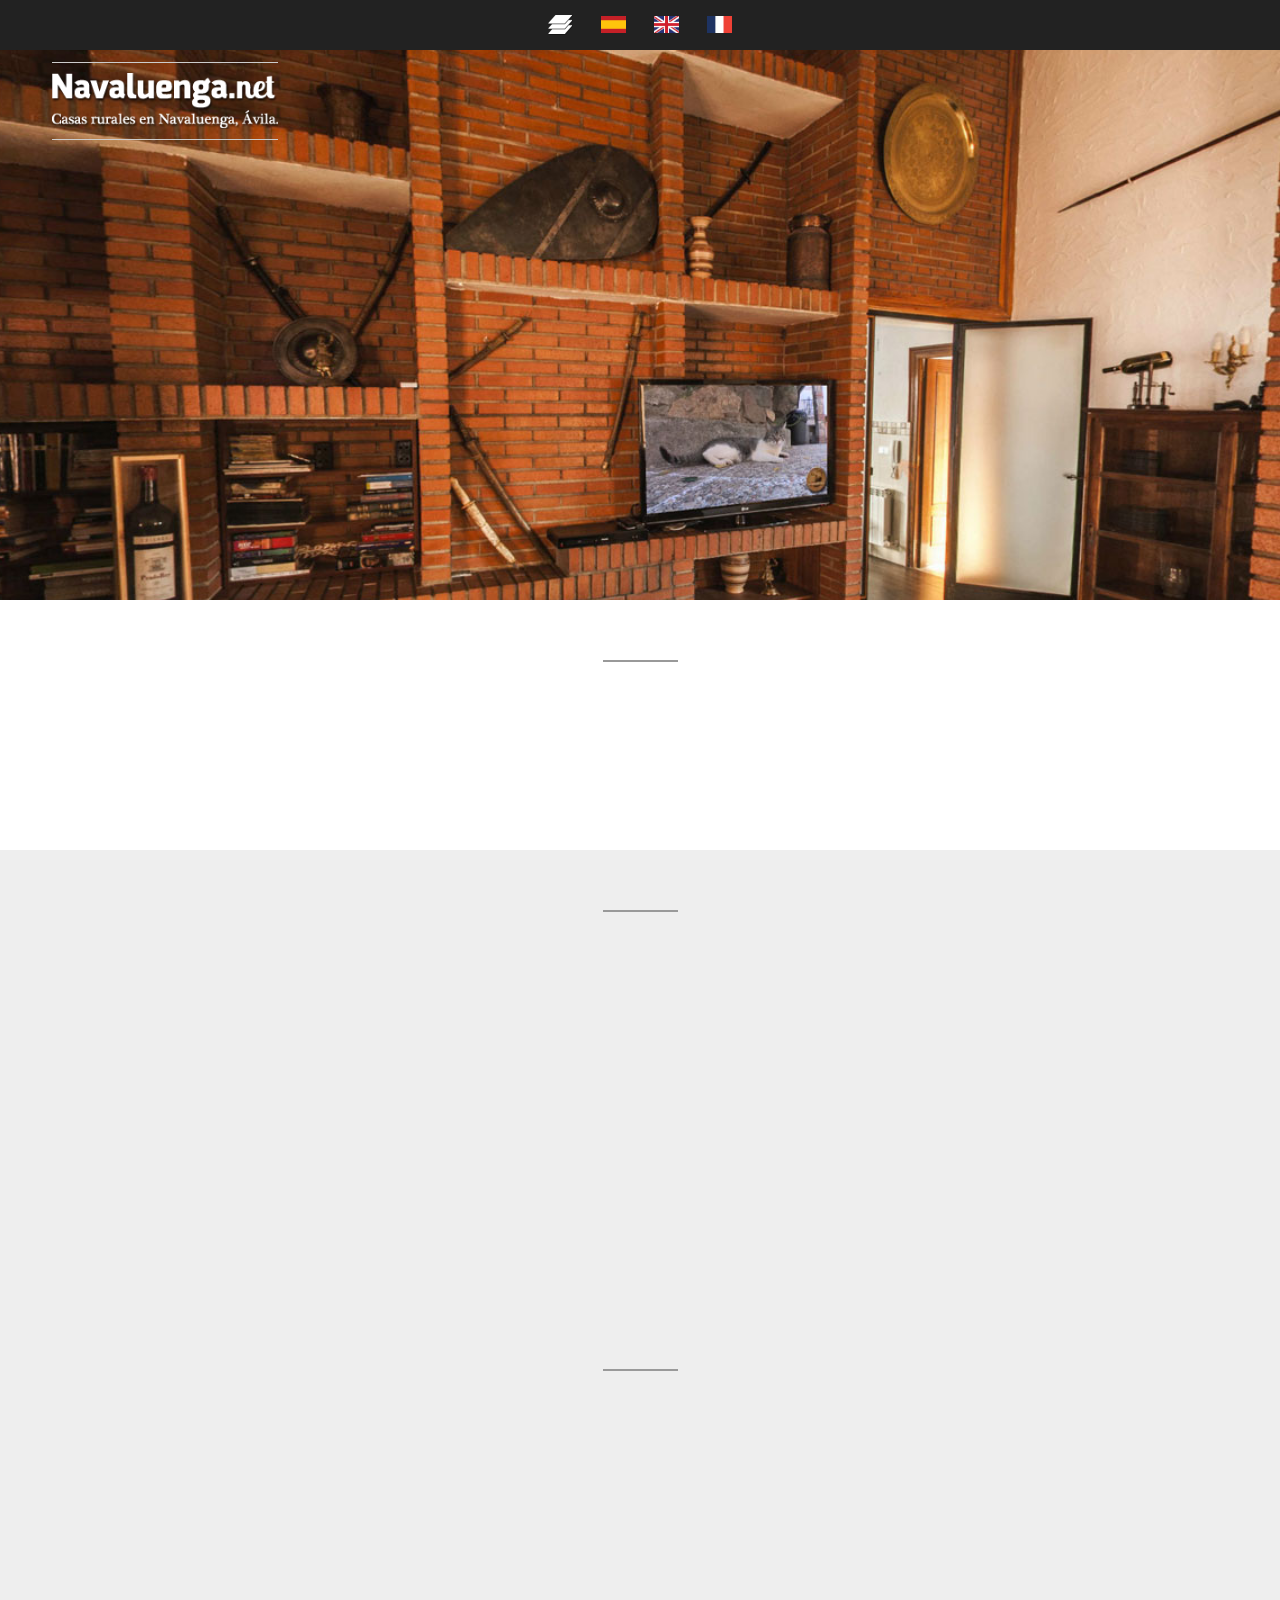
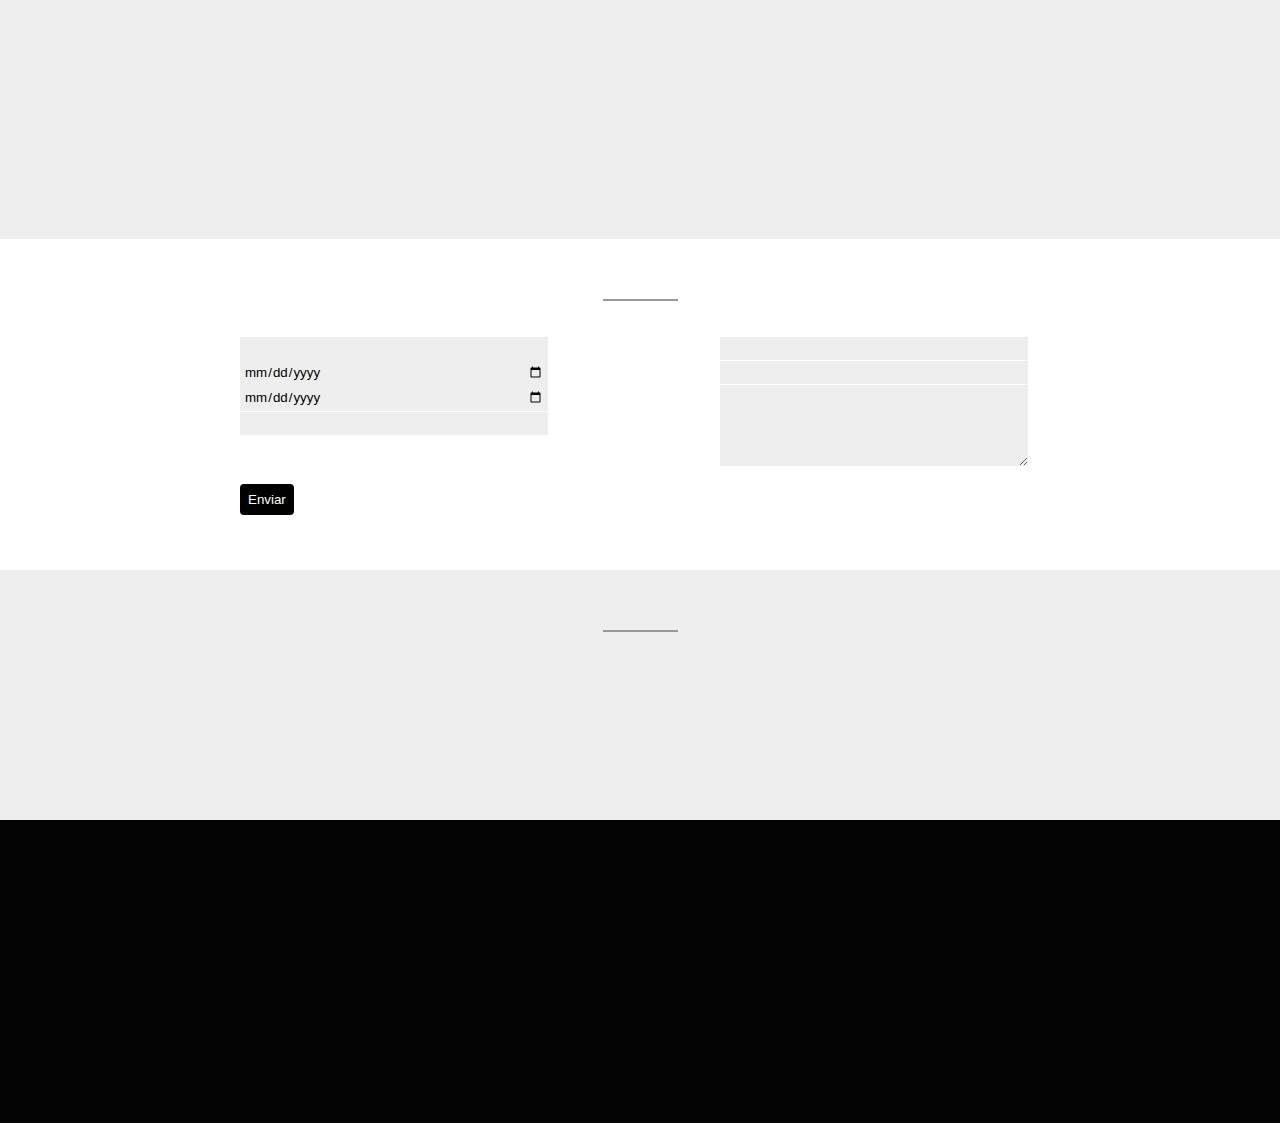
<file: es/casaencinilla.html>
<!DOCTYPE HTML>
<html lang="es">
<head>
	<title>CASA RURAL LA ENCINILLA - NAVALUENGA.NET - Casas Rurales en Navaluenga</title>
	<meta charset="UTF-8">
	<meta name="author" content="Grupo Ovnyline Comunicación">
	<meta name="owner" content="Grupo Ovnyline Comunicación">
	<meta name="rating" content="General">
	<meta name="robot" content="index, follow">
	<meta name="Description" content="Casa La Encinilla, Casas Rurales en Navaluenga, Ávila, España">
	<meta name="Keywords" content="casa la encinilla, turismo, rural, casa rural, alojamiento navaluenga, naturaleza, actividades, hotel, gredos, avila, ávila, grupos, calidad, piscina, casas, rurales">
	<meta name="viewport" content="width=device-width, maximum-scale=1.0, minimum-scale=1.0, initial-scale=1.0, user-scalable=no">
	<meta name="cache-control" content="no-cache">
	<meta name="expires" content="0">
	
	<link href='http://fonts.googleapis.com/css?family=Roboto:300&subset=latin,latin-ext' rel='stylesheet' type='text/css'>
	<link href='http://fonts.googleapis.com/css?family=Advent+Pro:400,700&subset=latin,latin-ext' rel='stylesheet' type='text/css'>
	<link href='http://fonts.googleapis.com/css?family=Oregano:400,400italic&subset=latin,latin-ext' rel='stylesheet' type='text/css'>
	
	<link href="../css/estilo_01.css" rel="stylesheet" type="text/css">
	<link href="../css/jquery-ui.css" rel="stylesheet" type="text/css">		
	
	<script src="../js/jquery.js"></script>
	<script src="../js/jquery-ui.js"></script>
	<script src="../js/datepicker-es.js"></script>
	<script src="../js/general.js"></script>
	
	<script>
		$(document).ready(function() {
			$('#ov_images_inicio').css("background-image","url(../resources/images/casas/encinilla/0.jpg)");
			$('#ov_footer_inicio').css("background-image","url(../resources/images/casas/encinilla/0.jpg)");
			load_texts('encinilla','es');
			
				var values="month=6&house=CasaEncinilla";
				var resultado=ov_ajax_operation(values, "get_days");
				if(resultado)
					ov_paint_calendar(resultado, "hcalendar");

		});
	</script>
	
</head>
<body class="ov_body_01" onload="onBodyLoad('encinilla','es')">
	
	<div id="ov_images_inicio" class="ov_contenedor_01">
		
		<div class="ov_section_01">
			<div class="ov_menu_01">
				<div class="ov_header_01">
					<a href="./index.html"><img src="../resources/images/logo.png" alt="logo" class="ov_logo_01"/></a>
				</div>
				
				<div class="ov_cierre" onclick='$(".ov_menu_01").hide()'>X</div>
				<img src="../resources/images/menu.png" alt="menu" title="Menu" onclick="$('#mi_menu').toggle()" class="ov_image_02" />
				<span id="mi_menu"> </span>
				
				<div class="ov_langs">
					<img src="../resources/images/es.jpg" alt="Español" title="Español" onclick="window.location.href='../es/casaencinilla.html'" class="ov_image_02" />
					<img src="../resources/images/en.jpg" alt="English" title="English" onclick="window.location.href='../en/casaencinilla.html'" class="ov_image_02" />
					<img src="../resources/images/fr.jpg" alt="Français" title="Français" onclick="window.location.href='../fr/casaencinilla.html'" class="ov_image_02" />
				</div>
			</div>
		</div>
		
		<div class="ov_section_02">
			<div class="ov_article_01" id="informacion">	
				
				<h2 id="htitulo_01"> </h2>
				<div class="ov_separador_01"> </div>
				<div id="htexto_01"> </div>
				
			</div>
		</div>
		
		<div class="ov_section_03">
			<div class="ov_article_01" id="virtual">	
				<h2 id="htitulo_02"> </h2>
				
				<div class="ov_separador_01"> </div>					
				<iframe src="http://www.navaluenga.net/visitasvirtuales/La Encinilla/virtualtour.html" height="400" width="100%" frameborder="no" allowfullscreen> </iframe>

				<div class="ov_separador_01"> </div>					
				<iframe src="http://player.vimeo.com/video/69410004?title=0&byline=0&portrait=0&color=dedede" width="100%" height="400" frameborder="0" allowfullscreen> </iframe>
				
			</div>
		</div>
		
		<div class="ov_section_02">
			<div class="ov_article_01" id="reservas">	
				<h2 id="htitulo_03"> </h2>
				<div class="ov_separador_01"> </div>					
				<div id="htexto_02"> </div>
				
				<form id="casaencinilla_booking"> 
					<input type="hidden" name="booking_house" id="booking_house_id" value="CasaEncinilla" class="ov_input_01" />
					
					<div class="ov_float_01">
						<span class="ov_label_01" id="hform_name"> </span>						
						<input type="text" name="booking_name" id="booking_name_id" class="ov_input_01" />
						
						<span class="ov_label_01" id="hform_d_start"> </span>
						<input type="date" name="booking_date_start" id="booking_date_start_id" class="ov_input_01" />
						
						<span class="ov_label_01" id="hform_d_end"> </span>
						<input type="date" name="booking_date_end" id="booking_date_end_id" class="ov_input_01" />
						
						<span class="ov_label_01" id="hform_tlf"> </span>
						<input type="tel" name="booking_tlf" id="booking_tlf_id" class="ov_input_01" />					
					</div>
					
					<div class="ov_float_01">
						<span class="ov_label_01" id="hform_email"> </span>
						<input type="email" name="booking_email" id="booking_email_id" class="ov_input_01" />
						
						<span class="ov_label_01" id="hform_adults"> </span>
						<input type="number" name="booking_adults" id="booking_adults_id" class="ov_input_01" />
						
						<span class="ov_label_01" id="hform_kids"> </span>
						<input type="number" name="booking_kids" id="booking_kids_id" class="ov_input_01" />
						
						<span class="ov_label_01" id="hform_comments"> </span>
						<textarea name="booking_comments" id="booking_comments_id" class="ov_textarea_01" > </textarea>
					</div>
					
					<input type="button" class="ov_button_01" value="Enviar" onclick="ov_make_booking('casaencinilla_booking')" style="margin-left: 90px;">
					<span id="ov_loader_gif"> </span>

					<div class="ov_clear_02"> </div>
					
				</form>

			</div>
		</div>
		
		<div class="ov_section_03">
			<div class="ov_article_01" id="tarifas">	
				<h2 id="htitulo_04"> </h2>
				<div class="ov_separador_01"> </div>
					
				<div id="htexto_03"> </div>
				
				<div id="hcalendar"> </div>

			</div>
		</div>		
		
		<!-- PIE -->
		<div class="ov_footer_01" id="ov_footer_inicio">
			<div class="ov_section_04">

				<div class="ov_article_01">
					
					<div class="ov_article_03">
						<h4 id="ftitulo_01"> </h4>
						<div id="fenlaces_01"> </div>
					</div>
					
					<div class="ov_article_03">
						<h4 id="ftitulo_02"> </h4>
						<div id="fenlaces_02"> </div>
					</div>
					
					<div class="ov_article_04">
						<h4 id="ftitulo_03"> </h4>
						<div id="fenlaces_03"> </div>
					</div>
					
					<div class="ov_article_03">
						<h4 id="ftitulo_04"> </h4>
						<div id="fenlaces_04"> </div>
					</div>
					
					<div class="ov_article_05">
						<h4 id="ftitulo_05"> </h4>
						<div id="fenlaces_05"> </div>
					</div>		
					
					<div class="ov_clear_02"> </div>
					<p id="ov_design"> </p>	
					<div class="ov_clear_02"> </div>
					
				</div>
			</div>
		</div>
		<!-- FIN PIE -->

	</div>
	
</body>
</html>
</file>
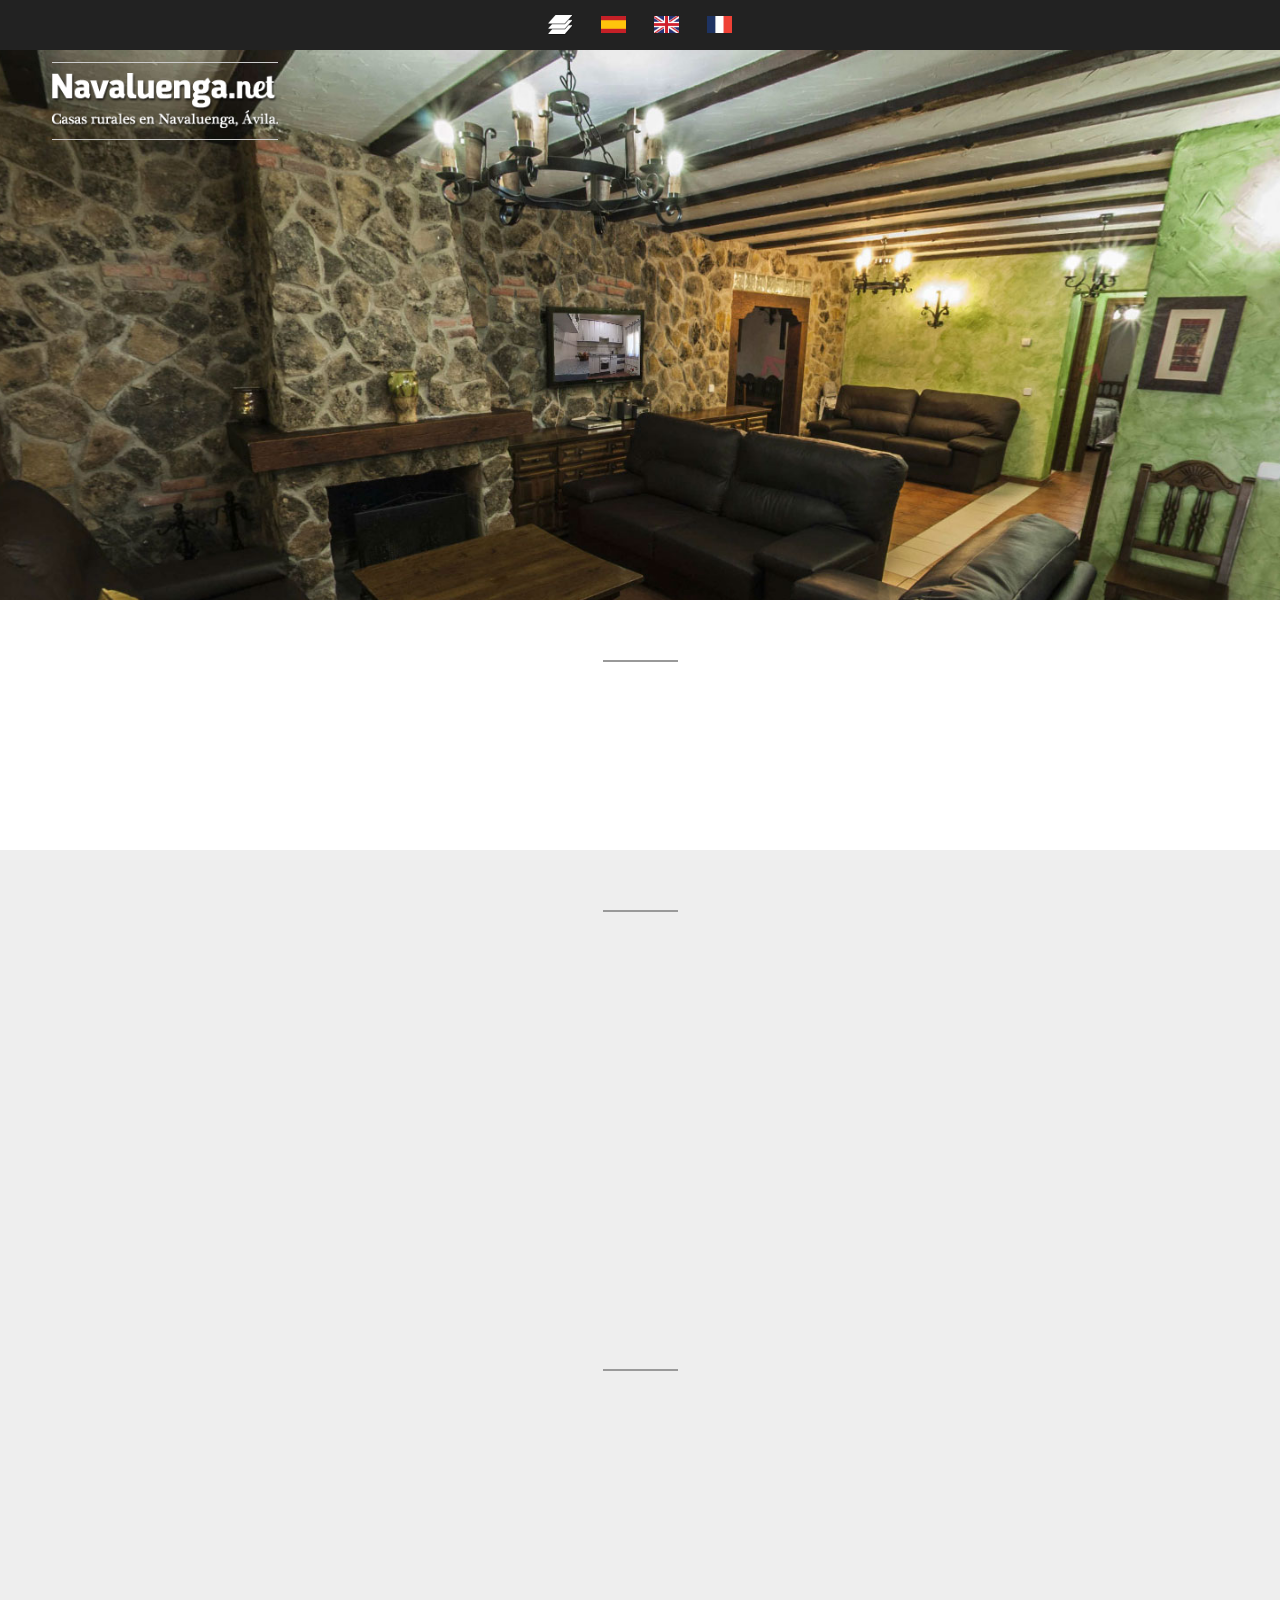
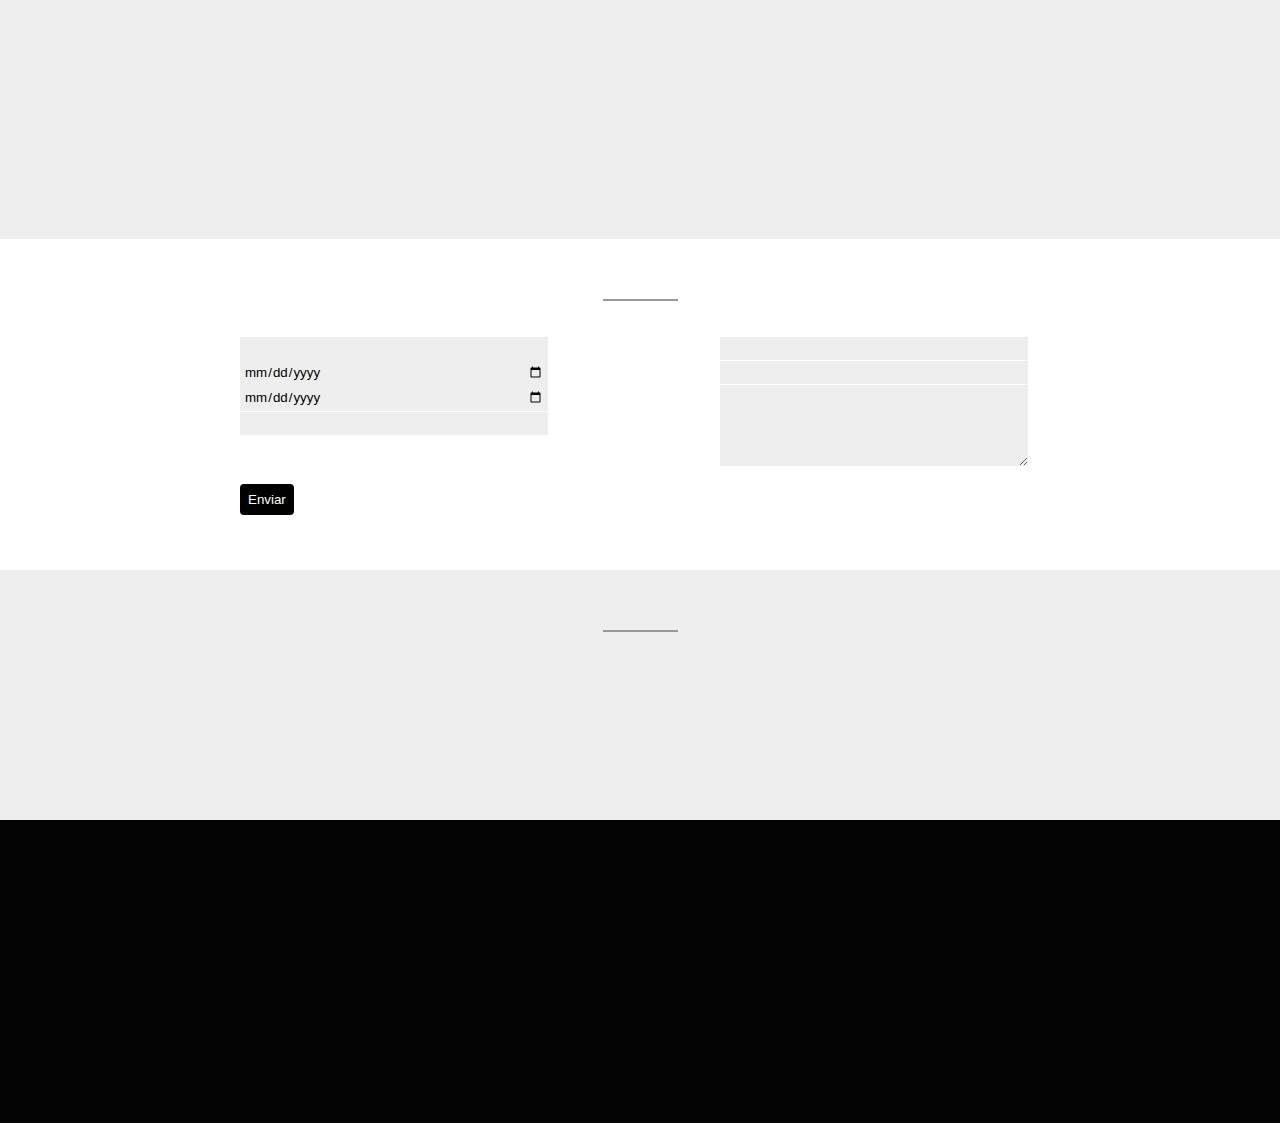
<file: es/casarioalberche.html>
<!DOCTYPE HTML>
<html lang="es">
<head>
	<title>CASA RURAL RIO ALBERCHE - NAVALUENGA.NET - Casas Rurales en Navaluenga</title>
	<meta charset="UTF-8">
	<meta name="author" content="Grupo Ovnyline Comunicación">
	<meta name="owner" content="Grupo Ovnyline Comunicación">
	<meta name="rating" content="General">
	<meta name="robot" content="index, follow">
	<meta name="Description" content="Casa rural Rio Alberche, Casas Rurales en Navaluenga, Ávila, España">
	<meta name="Keywords" content="casa rural rio alberche, apartamento, turismo, rural, casa rural, alojamiento navaluenga, naturaleza, actividades, hotel, gredos, avila, ávila, grupos, calidad, piscina, casas, rurales">
	<meta name="viewport" content="width=device-width, maximum-scale=1.0, minimum-scale=1.0, initial-scale=1.0, user-scalable=no">
	<meta name="cache-control" content="no-cache">
	<meta name="expires" content="0">
	
	<link href='http://fonts.googleapis.com/css?family=Roboto:300&subset=latin,latin-ext' rel='stylesheet' type='text/css'>
	<link href='http://fonts.googleapis.com/css?family=Advent+Pro:400,700&subset=latin,latin-ext' rel='stylesheet' type='text/css'>
	<link href='http://fonts.googleapis.com/css?family=Oregano:400,400italic&subset=latin,latin-ext' rel='stylesheet' type='text/css'>
	
	<link href="../css/estilo_01.css" rel="stylesheet" type="text/css">	
	
	<script src="../js/jquery.js"></script>
	<script src="../js/general.js"></script>
	
	<script>
		$(document).ready(function() {
			$('#ov_images_inicio').css("background-image","url(../resources/images/casas/rioalberche/0.jpg)");
			$('#ov_footer_inicio').css("background-image","url(../resources/images/casas/rioalberche/0.jpg)");
			load_texts('rioalberche','es');
		});
	</script>
	
</head>
<body class="ov_body_01" onload="onBodyLoad('rioalberche','es')">
	
	<div id="ov_images_inicio" class="ov_contenedor_01">
		
		<div class="ov_section_01">			
			<div class="ov_menu_01">
				<div class="ov_header_01">
					<a href="./index.html"><img src="../resources/images/logo.png" alt="logo" class="ov_logo_01"/></a>
				</div>
				
				<div class="ov_cierre" onclick='$(".ov_menu_01").hide()'>X</div>
				<img src="../resources/images/menu.png" alt="menu" title="Menu" onclick="$('#mi_menu').toggle()" class="ov_image_02" />
				<span id="mi_menu"> </span>

				<div class="ov_langs">
					<img src="../resources/images/es.jpg" alt="Español" title="Español" onclick="window.location.href='../es/casarioalberche.html'" class="ov_image_02" />
					<img src="../resources/images/en.jpg" alt="English" title="English" onclick="window.location.href='../en/casarioalberche.html'" class="ov_image_02" />
					<img src="../resources/images/fr.jpg" alt="Français" title="Français" onclick="window.location.href='../fr/casarioalberche.html'" class="ov_image_02" />
				</div>
			</div>
		</div>
		
		<div class="ov_section_02">
			<div class="ov_article_01" id="informacion">	
				
				<h2 id="htitulo_01"> </h2>
				<div class="ov_separador_01"> </div>
				<div id="htexto_01"> </div>
				
			</div>
		</div>
		
		<div class="ov_section_03">
			<div class="ov_article_01" id="virtual">	
				<h2 id="htitulo_02"> </h2>
				<div class="ov_separador_01"> </div>
					
				<iframe src="http://www.navaluenga.net/visitasvirtuales/Rio Alberche/virtualtour.html" height="400" width="100%" frameborder="no" allowfullscreen> </iframe>

				<div class="ov_separador_01"> </div>
					
				<iframe src="http://player.vimeo.com/video/69417872?title=0&amp;byline=0&amp;portrait=0&amp;color=dedede" width="100%" height="400" frameborder="0" allowfullscreen> </iframe>
			</div>
		</div>
		
		<div class="ov_section_02">
			<div class="ov_article_01" id="reservas">	
				<h2 id="htitulo_03"> </h2>
				<div class="ov_separador_01"> </div>					
				<div id="htexto_02"> </div>
				
				<!-- Añadir método de pago paypal para dejar la reserva pagada -->
				
				<form id="rioalberche_booking"> 
					<input type="hidden" name="booking_house" id="booking_house_id" value="CasaRioAlberche" class="ov_input_01" />
					
					<div class="ov_float_01">
						<span class="ov_label_01" id="hform_name"> </span>						
						<input type="text" name="booking_name" id="booking_name_id" class="ov_input_01" />
						
						<span class="ov_label_01" id="hform_d_start"> </span>
						<input type="date" name="booking_date_start" id="booking_date_start_id" class="ov_input_01" />
						
						<span class="ov_label_01" id="hform_d_end"> </span>
						<input type="date" name="booking_date_end" id="booking_date_end_id" class="ov_input_01" />
						
						<span class="ov_label_01" id="hform_tlf"> </span>
						<input type="tel" name="booking_tlf" id="booking_tlf_id" class="ov_input_01" />					
					</div>
					
					<div class="ov_float_01">
						<span class="ov_label_01" id="hform_email"> </span>
						<input type="email" name="booking_email" id="booking_email_id" class="ov_input_01" />
						
						<span class="ov_label_01" id="hform_adults"> </span>
						<input type="number" name="booking_adults" id="booking_adults_id" class="ov_input_01" />
						
						<span class="ov_label_01" id="hform_kids"> </span>
						<input type="number" name="booking_kids" id="booking_kids_id" class="ov_input_01" />
						
						<span class="ov_label_01" id="hform_comments"> </span>
						<textarea name="booking_comments" id="booking_comments_id" class="ov_textarea_01" > </textarea>
					</div>
					
					<input type="button" class="ov_button_01" value="Enviar" onclick="ov_make_booking('rioalberche_booking')" style="margin-left: 90px;">
					<span id="ov_loader_gif"> </span>

					<div class="ov_clear_02"> </div>
					
				</form>

			</div>
		</div>
		
		<div class="ov_section_03">
			<div class="ov_article_01" id="tarifas">	
				<h2 id="htitulo_04"> </h2>
				<div class="ov_separador_01"> </div>
					
				<div id="htexto_03"> </div>

			</div>
		</div>		
		
		<!-- PIE -->
		<div class="ov_footer_01" id="ov_footer_inicio">
			<div class="ov_section_04">
				
				<div class="ov_article_01">
					
					<div class="ov_article_03">
						<h4 id="ftitulo_01"> </h4>
						<div id="fenlaces_01"> </div>
					</div>
					
					<div class="ov_article_03">
						<h4 id="ftitulo_02"> </h4>
						<div id="fenlaces_02"> </div>
					</div>
					
					<div class="ov_article_04">
						<h4 id="ftitulo_03"> </h4>
						<div id="fenlaces_03"> </div>
					</div>
					
					<div class="ov_article_03">
						<h4 id="ftitulo_04"> </h4>
						<div id="fenlaces_04"> </div>
					</div>
					
					<div class="ov_article_05">
						<h4 id="ftitulo_05"> </h4>
						<div id="fenlaces_05"> </div>
					</div>		
					
					<div class="ov_clear_02"> </div>
					<p id="ov_design"> </p>	
					<div class="ov_clear_02"> </div>
					
				</div>
			</div>
		</div>
		<!-- FIN PIE -->

	</div>
	
</body>
</html>
</file>
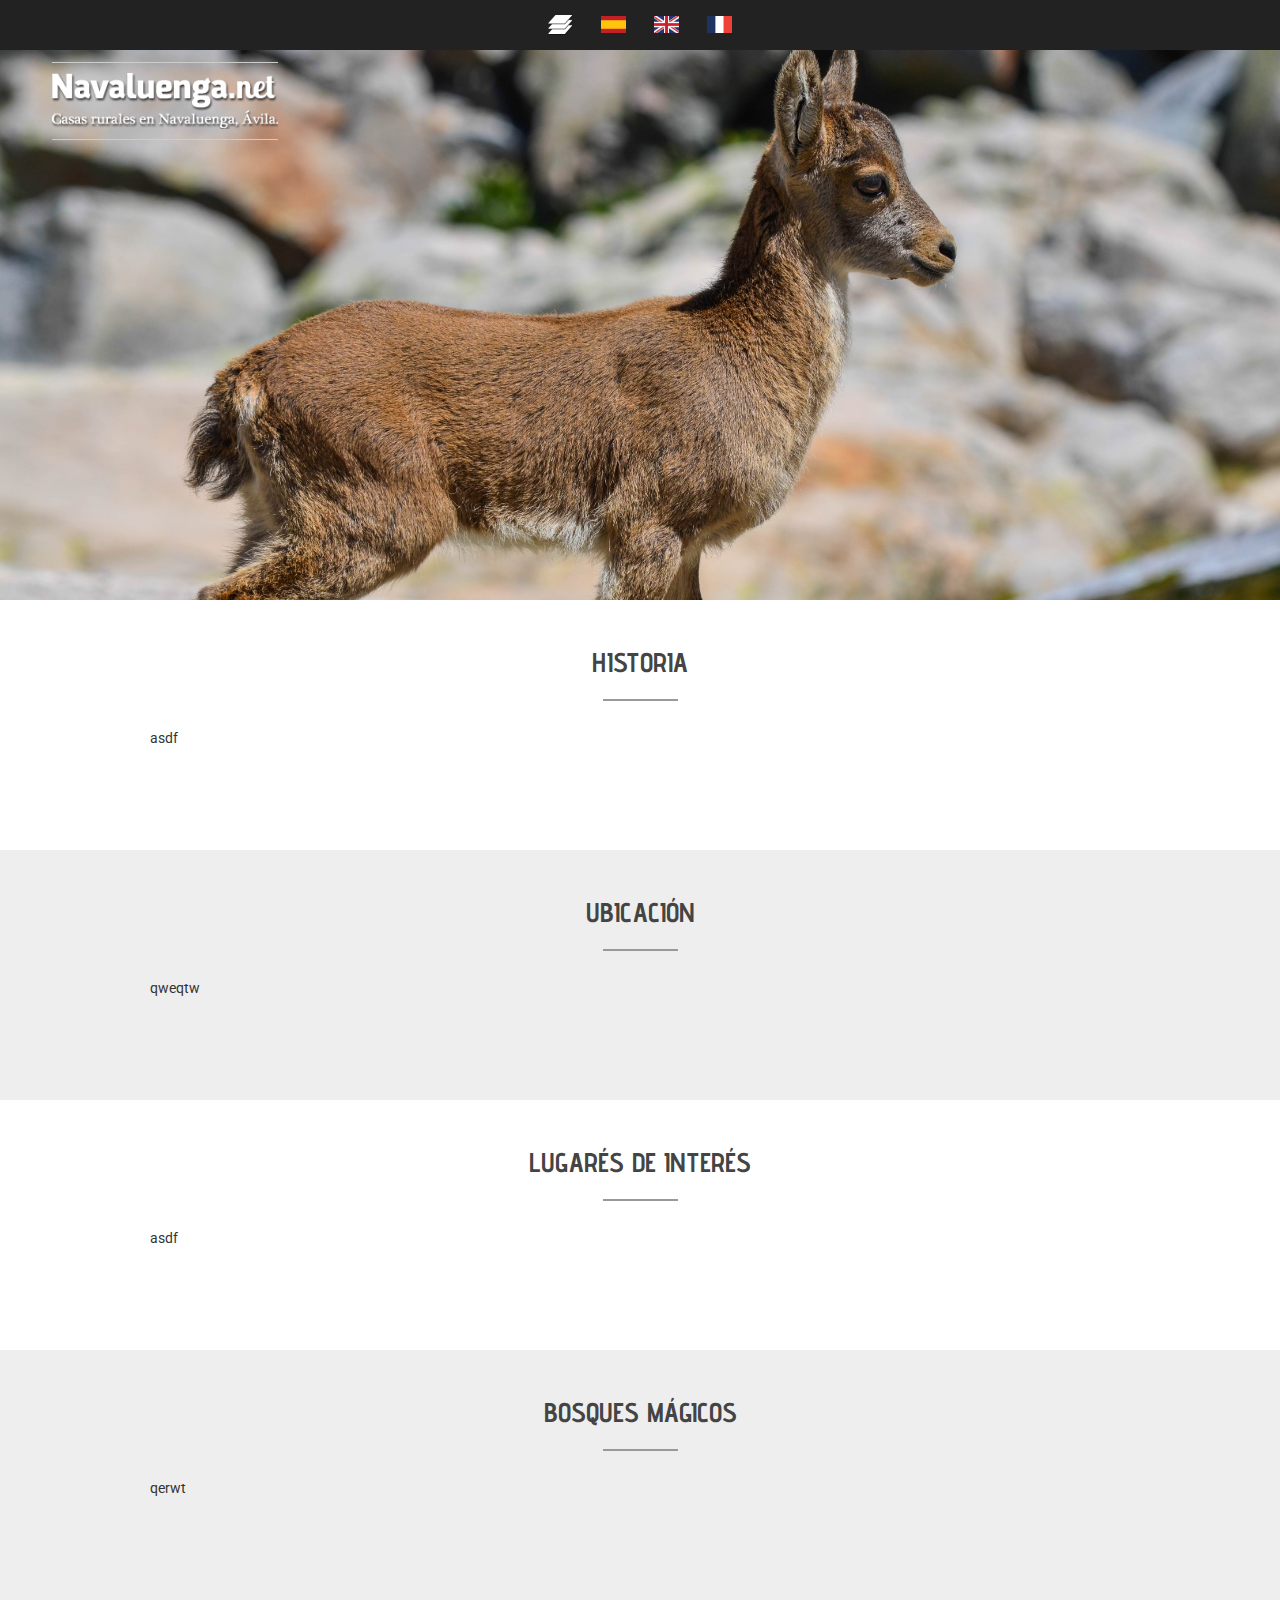
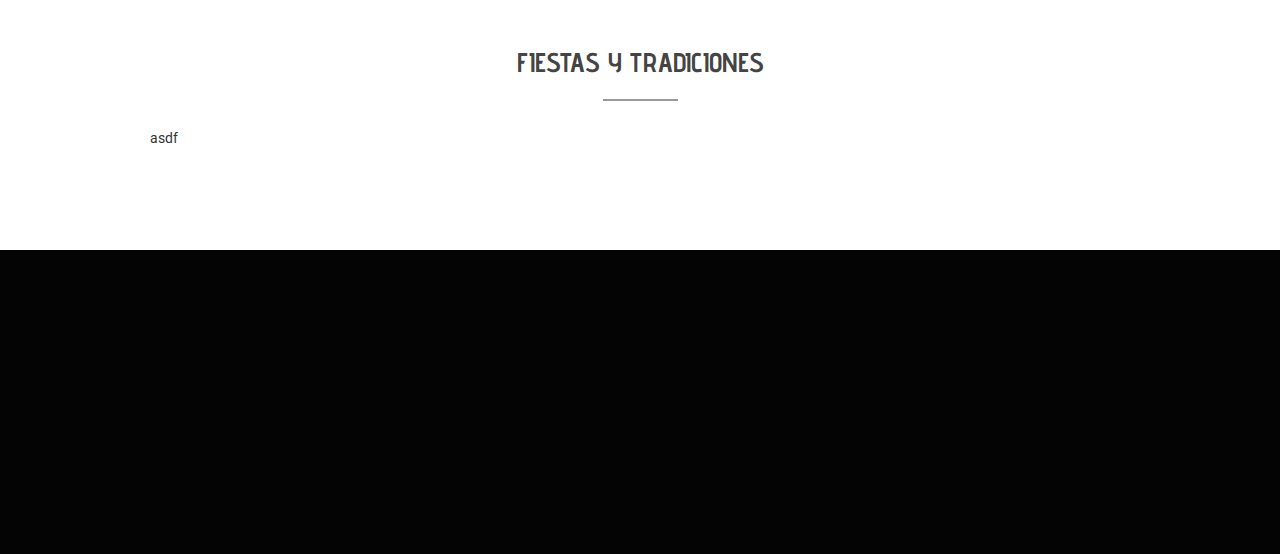
<file: es/conocenavaluenga.html>
<!DOCTYPE HTML>
<html lang="es">
<head>
	<title>CONOCE NAVALUENGA - NAVALUENGA.NET - Casas Rurales en Navaluenga</title>
	<meta charset="UTF-8">
	<meta name="author" content="Grupo Ovnyline Comunicación">
	<meta name="owner" content="Grupo Ovnyline Comunicación">
	<meta name="rating" content="General">
	<meta name="robot" content="index, follow">
	<meta name="Description" content="Conoce Navaluenga, Casas Rurales en Navaluenga, Ávila, España">
	<meta name="Keywords" content="conoce navaluenga, turismo, rural, casa rural, alojamiento navaluenga, naturaleza, actividades, hotel, gredos, avila, ávila, grupos, calidad, piscina, casas, rurales">
	<meta name="viewport" content="width=device-width, maximum-scale=1.0, minimum-scale=1.0, initial-scale=1.0, user-scalable=no">
	<meta name="cache-control" content="no-cache">
	<meta name="expires" content="0">
	
	<link href='http://fonts.googleapis.com/css?family=Roboto:300&subset=latin,latin-ext' rel='stylesheet' type='text/css'>
	<link href='http://fonts.googleapis.com/css?family=Advent+Pro:400,700&subset=latin,latin-ext' rel='stylesheet' type='text/css'>
	<link href='http://fonts.googleapis.com/css?family=Oregano:400,400italic&subset=latin,latin-ext' rel='stylesheet' type='text/css'>
	
	<link href="../css/estilo_01.css" rel="stylesheet" type="text/css">	
	
	<script src="../js/jquery.js"></script>
	<script src="../js/general.js"></script>
	
	<script>
		$(document).ready(function() {
			load_texts('conoce','es');
		});
	</script>
	
</head>
<body class="ov_body_01" onload="onBodyLoad('conoce','es')">
	
	<div id="ov_images_inicio" class="ov_contenedor_01">
		
		<div class="ov_section_01">			
			<div class="ov_menu_01">
				<div class="ov_header_01">
					<a href="./index.html"><img src="../resources/images/logo.png" alt="logo" class="ov_logo_01"/></a>
				</div>
				
				<div class="ov_cierre" onclick='$(".ov_menu_01").hide()'>X</div>
				<img src="../resources/images/menu.png" alt="menu" title="Menu" onclick="$('#mi_menu').toggle()" class="ov_image_02" />
				<span id="mi_menu"> </span>

				<div class="ov_langs">
					<img src="../resources/images/es.jpg" alt="Español" title="Español" onclick="window.location.href='../es/conocenavaluenga.html'" class="ov_image_02" />
					<img src="../resources/images/en.jpg" alt="English" title="English" onclick="window.location.href='../en/conocenavaluenga.html'" class="ov_image_02" />
					<img src="../resources/images/fr.jpg" alt="Français" title="Français" onclick="window.location.href='../fr/conocenavaluenga.html'" class="ov_image_02" />
				</div>
			</div>
		</div>
		
		<div class="ov_section_02">
			<div class="ov_article_01" id="historia">	
				
				<h2 id="cntitulo_01">HISTORIA</h2>
				<div class="ov_separador_01"> </div>
		
				<div id="cntexto_01">
					asdf
				</div>		
				
				<div class="ov_clear_02"> </div>
			</div>
		</div>
		
		<div class="ov_section_03">
			<div class="ov_article_01" id="ubicacion">	
				
				<h2 id="cntitulo_02">UBICACIÓN</h2>
				<div class="ov_separador_01"> </div>
		
				<div id="cntexto_02">
					qweqtw
				</div>		
				
				<div class="ov_clear_02"> </div>
			</div>
		</div>
		
		<div class="ov_section_02">
			<div class="ov_article_01" id="lugares">	
				
				<h2 id="cntitulo_03">LUGARÉS DE INTERÉS</h2>
				<div class="ov_separador_01"> </div>
		
				<div id="cntexto_03">
					asdf
				</div>		
				
				<div class="ov_clear_02"> </div>
			</div>
		</div>
		
		<div class="ov_section_03">
			<div class="ov_article_01" id="bosques">	
				
				<h2 id="cntitulo_04">BOSQUES MÁGICOS</h2>
				<div class="ov_separador_01"> </div>
		
				<div id="cntexto_04">
					qerwt
				</div>		
				
				<div class="ov_clear_02"> </div>
			</div>
		</div>
		
		<div class="ov_section_02">
			<div class="ov_article_01" id="fiestas">	
				
				<h2 id="cntitulo_05">FIESTAS Y TRADICIONES</h2>
				<div class="ov_separador_01"> </div>
		
				<div id="cntexto_05">
					asdf
				</div>		
				
				<div class="ov_clear_02"> </div>
			</div>
		</div>
		
		<!-- PIE -->
		<div class="ov_footer_01" id="ov_footer_inicio">
			<div class="ov_section_04">

				<div class="ov_article_01">
					
					<div class="ov_article_03">
						<h4 id="ftitulo_01"> </h4>
						<div id="fenlaces_01"> </div>
					</div>
					
					<div class="ov_article_03">
						<h4 id="ftitulo_02"> </h4>
						<div id="fenlaces_02"> </div>
					</div>
					
					<div class="ov_article_04">
						<h4 id="ftitulo_03"> </h4>
						<div id="fenlaces_03"> </div>
					</div>
					
					<div class="ov_article_03">
						<h4 id="ftitulo_04"> </h4>
						<div id="fenlaces_04"> </div>
					</div>
					
					<div class="ov_article_05">
						<h4 id="ftitulo_05"> </h4>
						<div id="fenlaces_05"> </div>
					</div>		
					
					<div class="ov_clear_02"> </div>
					<p id="ov_design"> </p>	
					<div class="ov_clear_02"> </div>
					
				</div>
			</div>
		</div>
		<!-- FIN PIE -->

	</div>
	
</body>
</html>
</file>
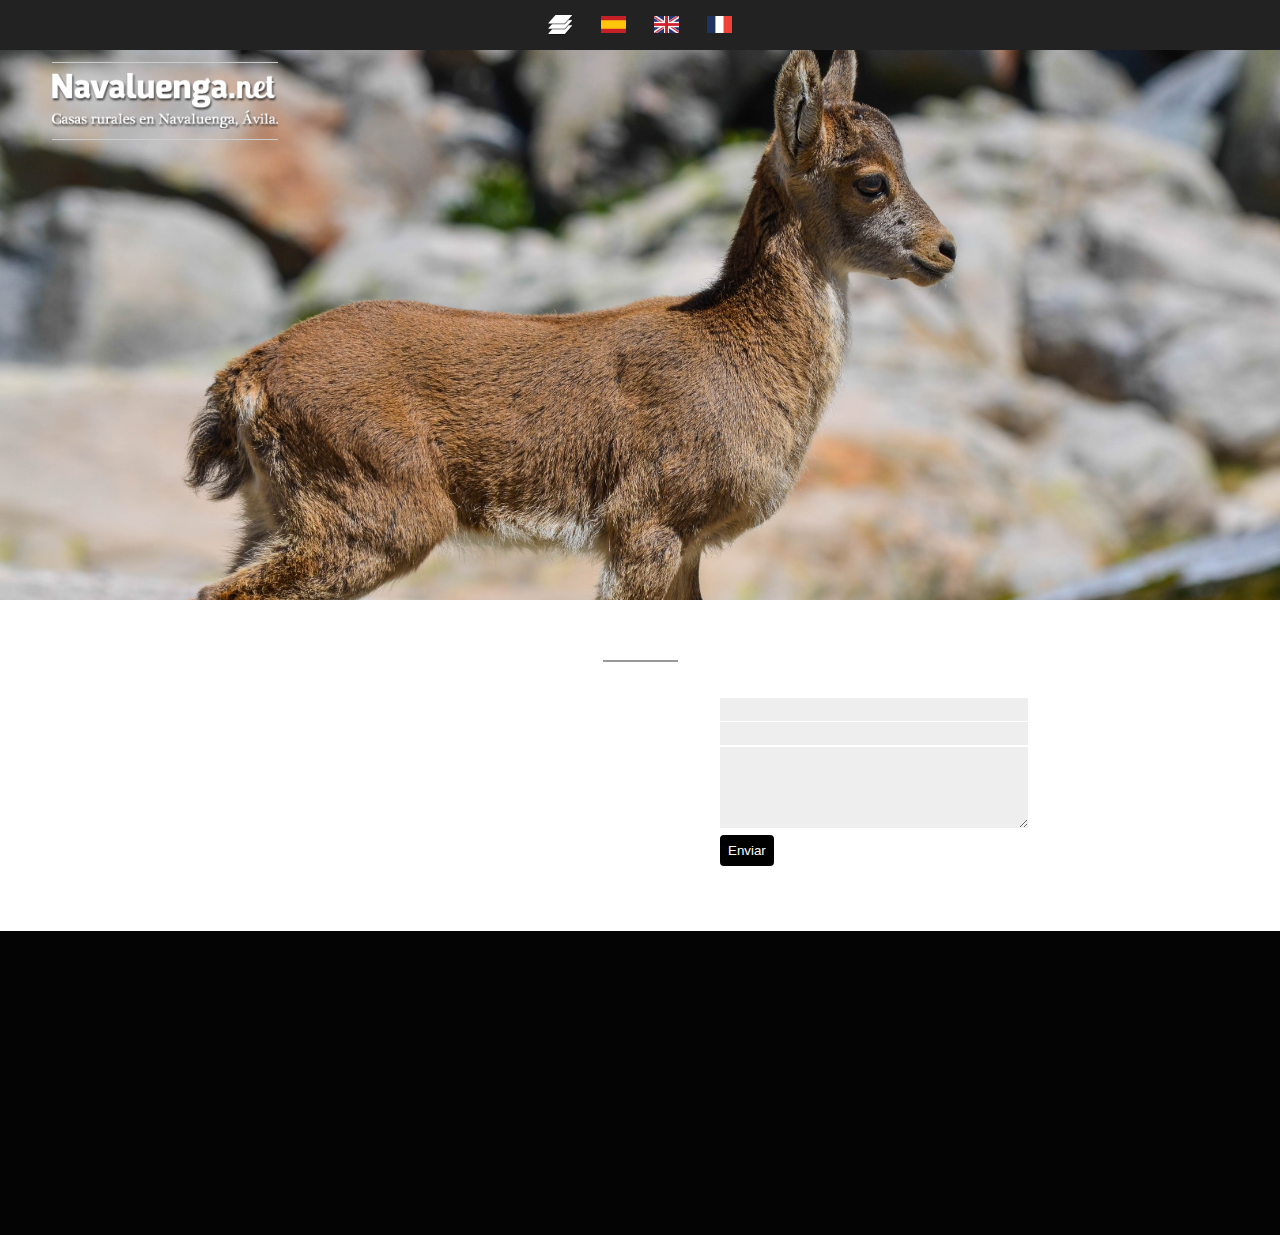
<file: es/contacto.html>
<!DOCTYPE HTML>
<html lang="es">
<head>
	<title>CONTACTO - NAVALUENGA.NET - Casas Rurales en Navaluenga</title>
	<meta charset="UTF-8">
	<meta name="author" content="Grupo Ovnyline Comunicación">
	<meta name="owner" content="Grupo Ovnyline Comunicación">
	<meta name="rating" content="General">
	<meta name="robot" content="index, follow">
	<meta name="Description" content="Contacto, Casas Rurales en Navaluenga, Ávila, España">
	<meta name="Keywords" content="contacto, turismo, rural, casa rural, alojamiento navaluenga, naturaleza, actividades, hotel, gredos, avila, ávila, grupos, calidad, piscina, casas, rurales">
	<meta name="viewport" content="width=device-width, maximum-scale=1.0, minimum-scale=1.0, initial-scale=1.0, user-scalable=no">
	<meta name="cache-control" content="no-cache">
	<meta name="expires" content="0">
	
	<link href='http://fonts.googleapis.com/css?family=Roboto:300&subset=latin,latin-ext' rel='stylesheet' type='text/css'>
	<link href='http://fonts.googleapis.com/css?family=Advent+Pro:400,700&subset=latin,latin-ext' rel='stylesheet' type='text/css'>
	<link href='http://fonts.googleapis.com/css?family=Oregano:400,400italic&subset=latin,latin-ext' rel='stylesheet' type='text/css'>
	
	<link href="../css/estilo_01.css" rel="stylesheet" type="text/css">	
	
	<script src="../js/jquery.js"></script>
	<script src="../js/general.js"></script>
	
	<script>
		$(document).ready(function() {
			load_texts('contacto','es');
		});
	</script>
	
</head>
<body class="ov_body_01" onload="onBodyLoad('contacto','es')">
	
	<div id="ov_images_inicio" class="ov_contenedor_01">
		
		<div class="ov_section_01">			
			<div class="ov_menu_01">
				<div class="ov_header_01">
					<a href="./index.html"><img src="../resources/images/logo.png" alt="logo" class="ov_logo_01"/></a>
				</div>
				
				<div class="ov_cierre" onclick='$(".ov_menu_01").hide()'>X</div>
				<img src="../resources/images/menu.png" alt="menu" title="Menu" onclick="$('#mi_menu').toggle()" class="ov_image_02" />
				<span id="mi_menu"> </span>
				
				<div class="ov_langs">
					<img src="../resources/images/es.jpg" alt="Español" title="Español" onclick="window.location.href='../es/contacto.html'" class="ov_image_02" />
					<img src="../resources/images/en.jpg" alt="English" title="English" onclick="window.location.href='../en/contacto.html'" class="ov_image_02" />
					<img src="../resources/images/fr.jpg" alt="Français" title="Français" onclick="window.location.href='../fr/contacto.html'" class="ov_image_02" />
				</div>
			</div>
		</div>
		
		<div class="ov_section_02">
			<div class="ov_article_01" id="turismo">	
				
				<h2 id="ctitulo_01"> </h2>
				<div class="ov_separador_01"> </div>
		
				<div class="ov_float_01" id="ctexto_01"> </div>
				
				<form id="ov_contacto" class="ov_float_01"> 

					<span class="ov_label_01" id="cform_name"> </span>
					<input type="text" name="contact_name" id="contact_name_id" class="ov_input_01" />
					
					<span class="ov_label_01" id="cform_email"> </span>
					<input type="text" name="contact_email" id="contact_email_id" class="ov_input_01" />
					
					<span class="ov_label_01" id="cform_tlf"> </span>
					<input type="text" name="contact_tlf" id="contact_tlf_id" class="ov_input_01" />
					
					<span class="ov_label_01" id="cform_comments"> </span>
					<textarea name="contact_comments" id="contact_comments_id" class="ov_textarea_01" > </textarea>
					
					<input type="button" class="ov_button_01" value="Enviar" onclick="ov_send_contact('ov_contacto')">

				</form>
				
				<div class="ov_clear_02"> </div>
			</div>
		</div>
		
		
		<!-- PIE -->
		<div class="ov_footer_01" id="ov_footer_inicio">
			<div class="ov_section_04">

				<div class="ov_article_01">
					
					<div class="ov_article_03">
						<h4 id="ftitulo_01"> </h4>
						<div id="fenlaces_01"> </div>
					</div>
					
					<div class="ov_article_03">
						<h4 id="ftitulo_02"> </h4>
						<div id="fenlaces_02"> </div>
					</div>
					
					<div class="ov_article_04">
						<h4 id="ftitulo_03"> </h4>
						<div id="fenlaces_03"> </div>
					</div>
					
					<div class="ov_article_03">
						<h4 id="ftitulo_04"> </h4>
						<div id="fenlaces_04"> </div>
					</div>
					
					<div class="ov_article_05">
						<h4 id="ftitulo_05"> </h4>
						<div id="fenlaces_05"> </div>
					</div>		
					
					<div class="ov_clear_02"> </div>
					<p id="ov_design"> </p>	
					<div class="ov_clear_02"> </div>
					
				</div>
			</div>
		</div>
		<!-- FIN PIE -->

	</div>
	
</body>
</html>
</file>
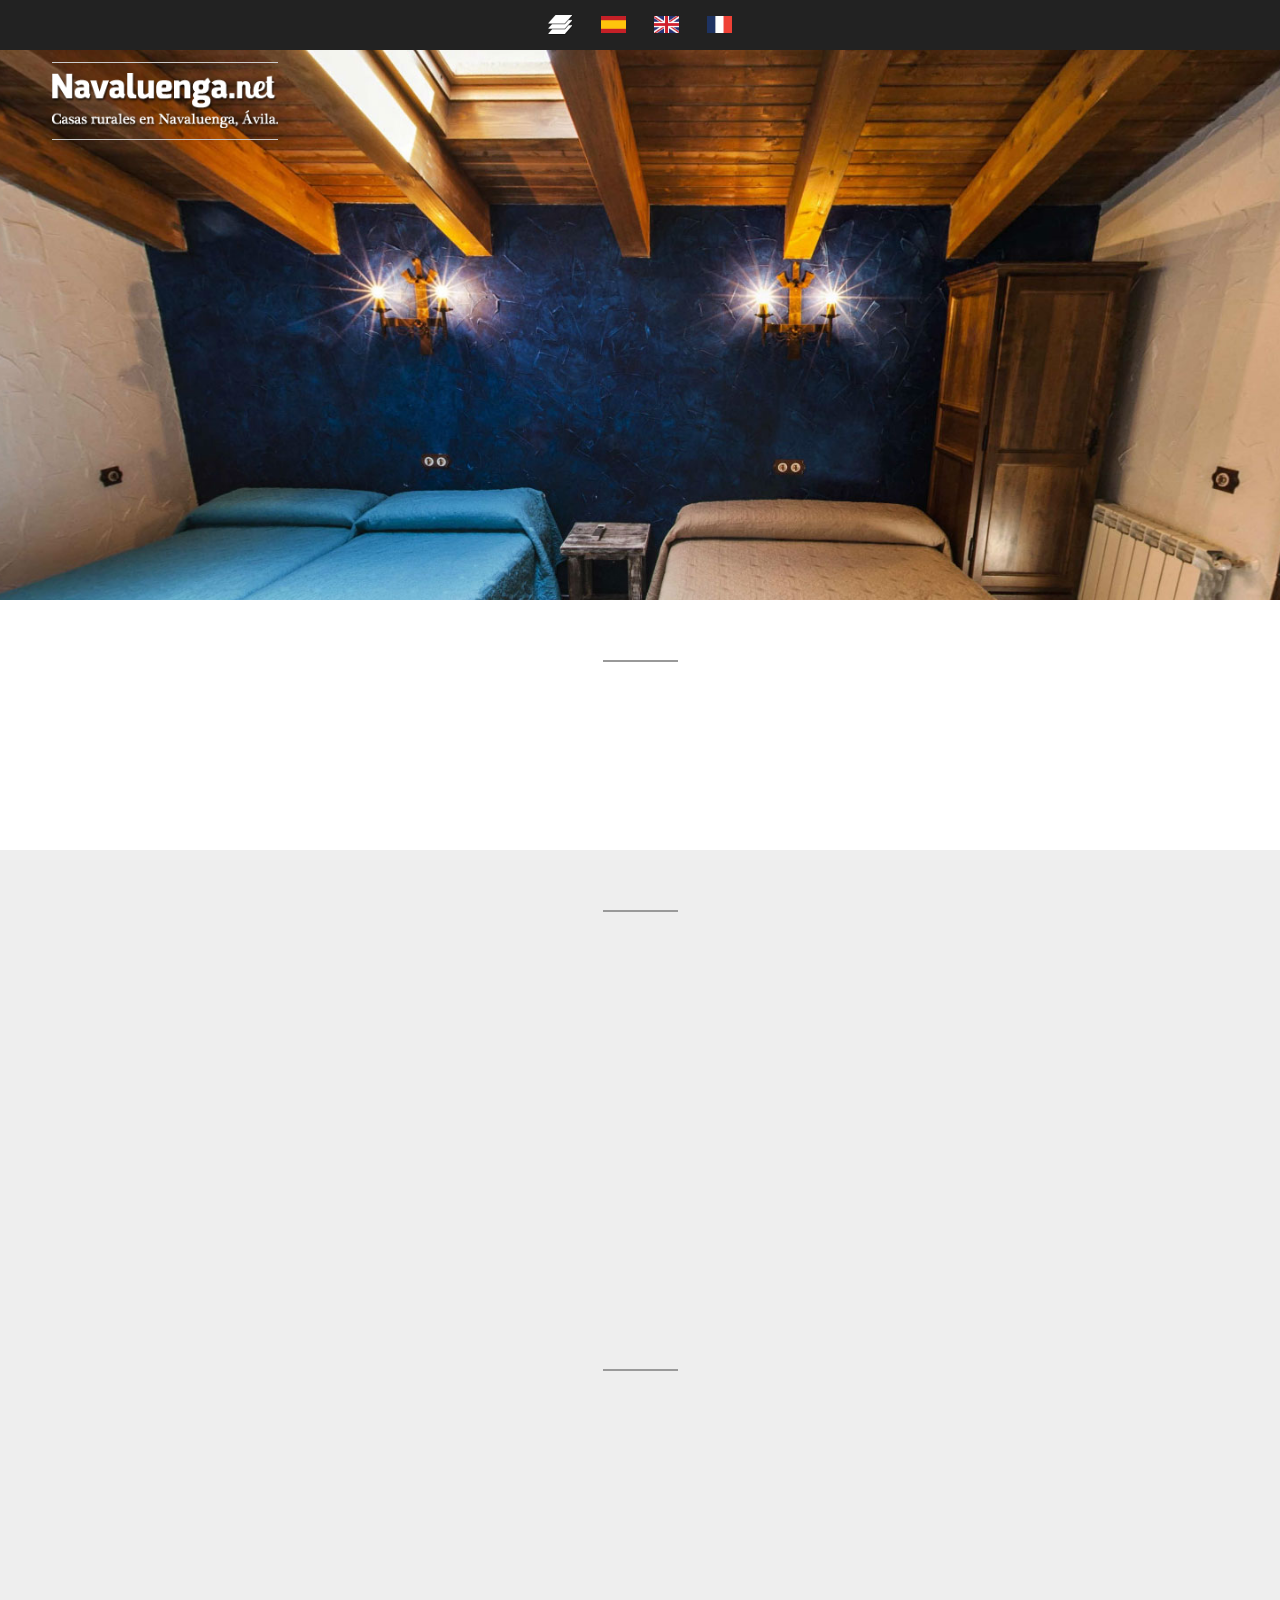
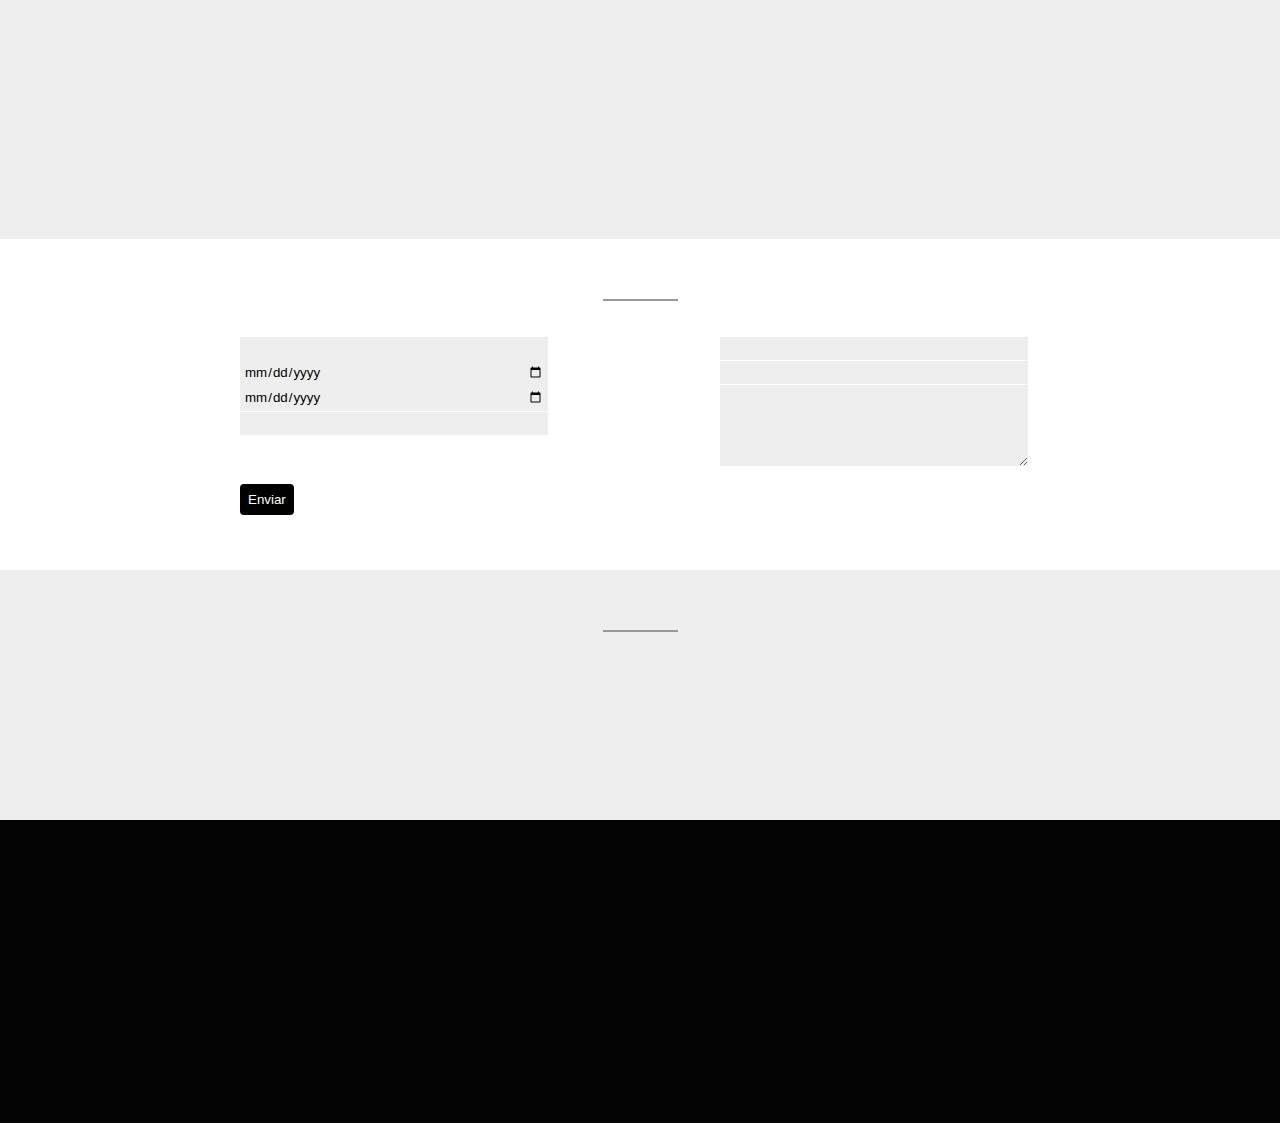
<file: es/miradorfortaleza.html>
<!DOCTYPE HTML>
<html lang="es">
<head>
	<title>EL MIRADOR DE LA FORTALEZA - NAVALUENGA.NET - Casas Rurales en Navaluenga</title>
	<meta charset="UTF-8">
	<meta name="author" content="Grupo Ovnyline Comunicación">
	<meta name="owner" content="Grupo Ovnyline Comunicación">
	<meta name="rating" content="General">
	<meta name="robot" content="index, follow">
	<meta name="Description" content="El mirador de la Fortaleza, Casas Rurales en Navaluenga, Ávila, España">
	<meta name="Keywords" content="el mirador de la fortaleza, apartamento, turismo, rural, casa rural, alojamiento navaluenga, naturaleza, actividades, hotel, gredos, avila, ávila, grupos, calidad, piscina, casas, rurales">
	<meta name="viewport" content="width=device-width, maximum-scale=1.0, minimum-scale=1.0, initial-scale=1.0, user-scalable=no">
	<meta name="cache-control" content="no-cache">
	<meta name="expires" content="0">
	
	<link href='http://fonts.googleapis.com/css?family=Roboto:300&subset=latin,latin-ext' rel='stylesheet' type='text/css'>
	<link href='http://fonts.googleapis.com/css?family=Advent+Pro:400,700&subset=latin,latin-ext' rel='stylesheet' type='text/css'>
	<link href='http://fonts.googleapis.com/css?family=Oregano:400,400italic&subset=latin,latin-ext' rel='stylesheet' type='text/css'>
	
	<link href="../css/estilo_01.css" rel="stylesheet" type="text/css">	
	
	<script src="../js/jquery.js"></script>
	<script src="../js/general.js"></script>
	
	<script>
		$(document).ready(function() {
			$('#ov_images_inicio').css("background-image","url(../resources/images/casas/fortaleza/0.jpg)");
			$('#ov_footer_inicio').css("background-image","url(../resources/images/casas/fortaleza/0.jpg)");
			load_texts('fortaleza','es');
		});
	</script>
	
</head>
<body class="ov_body_01" onload="onBodyLoad('fortaleza','es')">
	
	<div id="ov_images_inicio" class="ov_contenedor_01">
		
		<div class="ov_section_01">			
			<div class="ov_menu_01">
				<div class="ov_header_01">
					<a href="./index.html"><img src="../resources/images/logo.png" alt="logo" class="ov_logo_01"/></a>
				</div>
				
				<div class="ov_cierre" onclick='$(".ov_menu_01").hide()'>X</div>
				<img src="../resources/images/menu.png" alt="menu" title="Menu" onclick="$('#mi_menu').toggle()" class="ov_image_02" />
				<span id="mi_menu"> </span>
				
				<div class="ov_langs">
					<img src="../resources/images/es.jpg" alt="Español" title="Español" onclick="window.location.href='../es/miradorfortaleza.html'" class="ov_image_02" />
					<img src="../resources/images/en.jpg" alt="English" title="English" onclick="window.location.href='../en/miradorfortaleza.html'" class="ov_image_02" />
					<img src="../resources/images/fr.jpg" alt="Français" title="Français" onclick="window.location.href='../fr/miradorfortaleza.html'" class="ov_image_02" />
				</div>
			</div>
		</div>
		
		<div class="ov_section_02">
			<div class="ov_article_01" id="informacion">	
				
				<h2 id="htitulo_01"> </h2>
				<div class="ov_separador_01"> </div>
				<div id="htexto_01"> </div>
				
			</div>
		</div>
		
		<div class="ov_section_03">
			<div class="ov_article_01" id="virtual">	
				<h2 id="htitulo_02"> </h2>
				<div class="ov_separador_01"> </div>
					
				<iframe src="http://www.navaluenga.net/visitasvirtuales/La Fortaleza/virtualtour.html" height="400" width="100%" frameborder="no" allowfullscreen> </iframe>

				<div class="ov_separador_01"> </div>
					
				<iframe src="http://player.vimeo.com/video/76346296?title=0&amp;byline=0&amp;portrait=0&amp;color=dedede" width="100%" height="400" frameborder="0" allowfullscreen> </iframe>
			</div>
		</div>
		
		<div class="ov_section_02">
			<div class="ov_article_01" id="reservas">	
				<h2 id="htitulo_03"> </h2>
				<div class="ov_separador_01"> </div>					
				<div id="htexto_02"> </div>
				
				<!-- Añadir método de pago paypal para dejar la reserva pagada -->
				
				<form id="fortaleza_booking"> 
					<input type="hidden" name="booking_house" id="booking_house_id" value="MiradorFortaleza" class="ov_input_01" />
					
					<div class="ov_float_01">
						<span class="ov_label_01" id="hform_name"> </span>						
						<input type="text" name="booking_name" id="booking_name_id" class="ov_input_01" />
						
						<span class="ov_label_01" id="hform_d_start"> </span>
						<input type="date" name="booking_date_start" id="booking_date_start_id" class="ov_input_01" />
						
						<span class="ov_label_01" id="hform_d_end"> </span>
						<input type="date" name="booking_date_end" id="booking_date_end_id" class="ov_input_01" />
						
						<span class="ov_label_01" id="hform_tlf"> </span>
						<input type="tel" name="booking_tlf" id="booking_tlf_id" class="ov_input_01" />					
					</div>
					
					<div class="ov_float_01">
						<span class="ov_label_01" id="hform_email"> </span>
						<input type="email" name="booking_email" id="booking_email_id" class="ov_input_01" />
						
						<span class="ov_label_01" id="hform_adults"> </span>
						<input type="number" name="booking_adults" id="booking_adults_id" class="ov_input_01" />
						
						<span class="ov_label_01" id="hform_kids"> </span>
						<input type="number" name="booking_kids" id="booking_kids_id" class="ov_input_01" />
						
						<span class="ov_label_01" id="hform_comments"> </span>
						<textarea name="booking_comments" id="booking_comments_id" class="ov_textarea_01" > </textarea>
					</div>
					
					<input type="button" class="ov_button_01" value="Enviar" onclick="ov_make_booking('fortaleza_booking')" style="margin-left: 90px;">
					<span id="ov_loader_gif"> </span>

					<div class="ov_clear_02"> </div>
					
				</form>

			</div>
		</div>
		
		<div class="ov_section_03">
			<div class="ov_article_01" id="tarifas">	
				<h2 id="htitulo_04"> </h2>
				<div class="ov_separador_01"> </div>
					
				<div id="htexto_03"> </div>

			</div>
		</div>		
		
		<!-- PIE -->
		<div class="ov_footer_01" id="ov_footer_inicio">
			<div class="ov_section_04">
			
				<div class="ov_article_01">
					
					<div class="ov_article_03">
						<h4 id="ftitulo_01"> </h4>
						<div id="fenlaces_01"> </div>
					</div>
					
					<div class="ov_article_03">
						<h4 id="ftitulo_02"> </h4>
						<div id="fenlaces_02"> </div>
					</div>
					
					<div class="ov_article_04">
						<h4 id="ftitulo_03"> </h4>
						<div id="fenlaces_03"> </div>
					</div>
					
					<div class="ov_article_03">
						<h4 id="ftitulo_04"> </h4>
						<div id="fenlaces_04"> </div>
					</div>
					
					<div class="ov_article_05">
						<h4 id="ftitulo_05"> </h4>
						<div id="fenlaces_05"> </div>
					</div>		
					
					<div class="ov_clear_02"> </div>
					<p id="ov_design"> </p>	
					<div class="ov_clear_02"> </div>
					
				</div>
			</div>
		</div>
		<!-- FIN PIE -->

	</div>
	
</body>
</html>
</file>
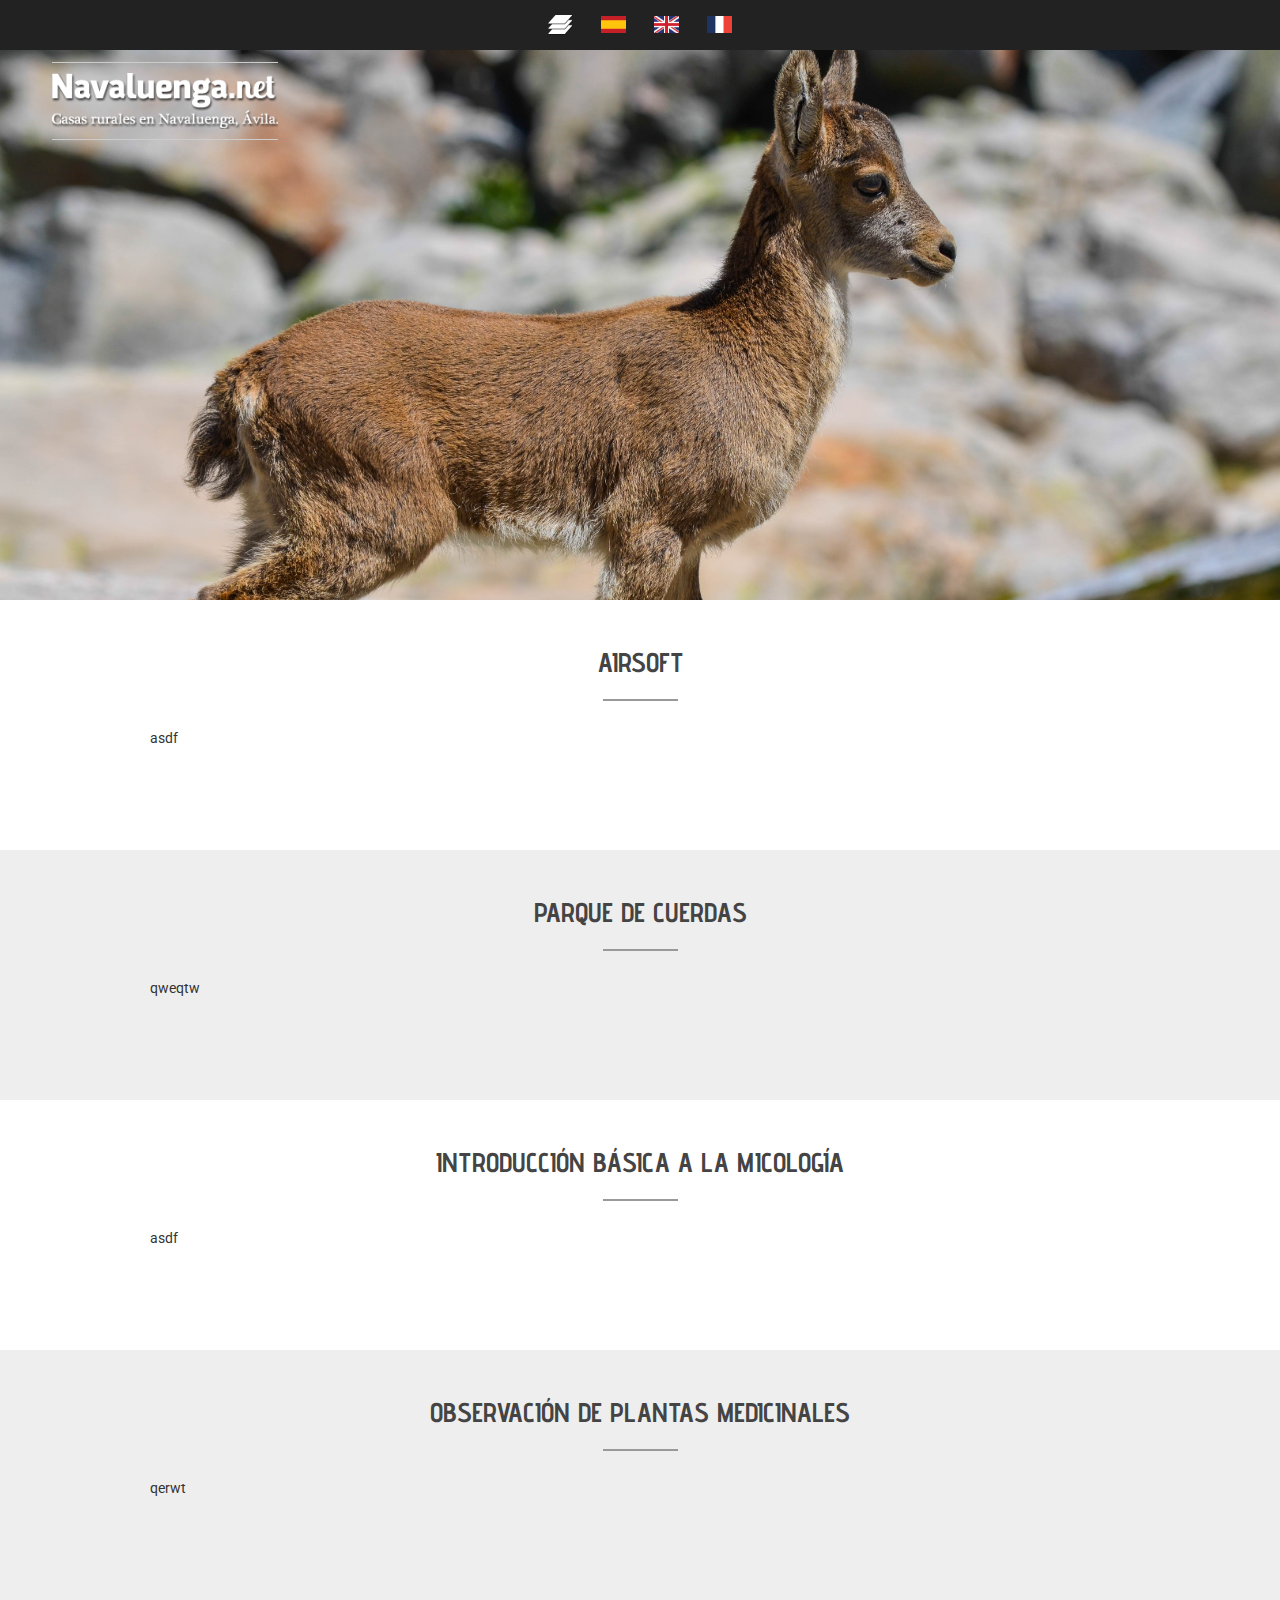
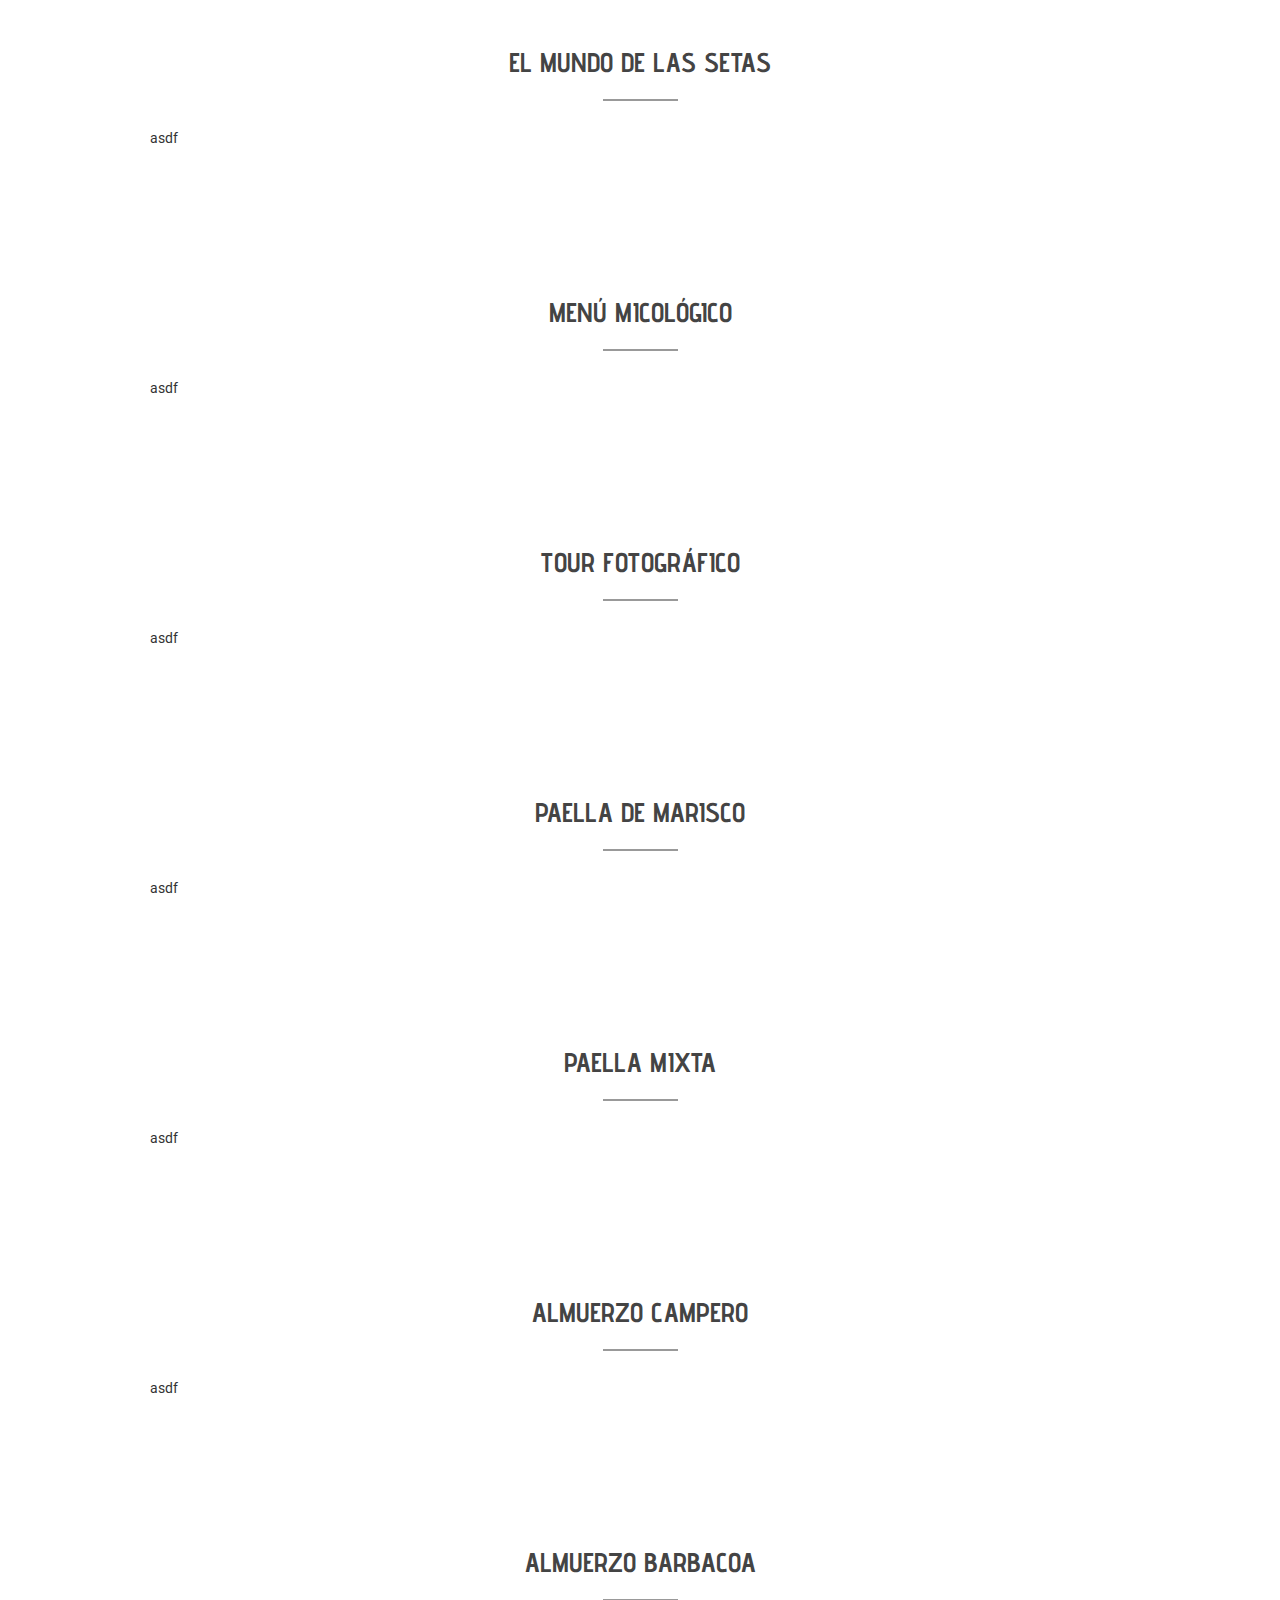
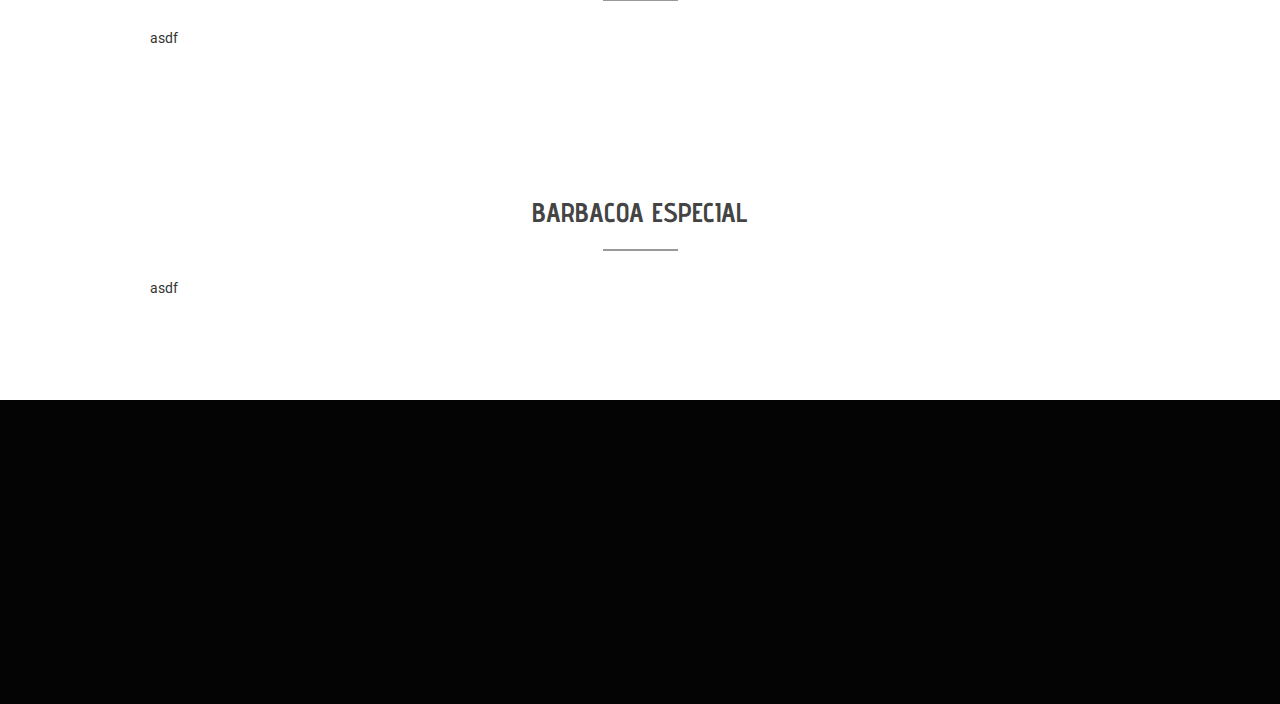
<file: es/ocioyactividades.html>
<!DOCTYPE HTML>
<html lang="es">
<head>
	<title>OCIO Y ACTIVIDADES - NAVALUENGA.NET - Casas Rurales en Navaluenga</title>
	<meta charset="UTF-8">
	<meta name="author" content="Grupo Ovnyline Comunicación">
	<meta name="owner" content="Grupo Ovnyline Comunicación">
	<meta name="rating" content="General">
	<meta name="robot" content="index, follow">
	<meta name="Description" content="Ocio y actividades, Casas Rurales en Navaluenga, Ávila, España">
	<meta name="Keywords" content="ocio y actividades, turismo, rural, casa rural, alojamiento navaluenga, naturaleza, actividades, hotel, gredos, avila, ávila, grupos, calidad, piscina, casas, rurales">
	<meta name="viewport" content="width=device-width, maximum-scale=1.0, minimum-scale=1.0, initial-scale=1.0, user-scalable=no">
	<meta name="cache-control" content="no-cache">
	<meta name="expires" content="0">
	
	<link href='http://fonts.googleapis.com/css?family=Roboto:300&subset=latin,latin-ext' rel='stylesheet' type='text/css'>
	<link href='http://fonts.googleapis.com/css?family=Advent+Pro:400,700&subset=latin,latin-ext' rel='stylesheet' type='text/css'>
	<link href='http://fonts.googleapis.com/css?family=Oregano:400,400italic&subset=latin,latin-ext' rel='stylesheet' type='text/css'>
	
	<link href="../css/estilo_01.css" rel="stylesheet" type="text/css">	
	
	<script src="../js/jquery.js"></script>
	<script src="../js/general.js"></script>
	
	<script>
		$(document).ready(function() {
			load_texts('ocio','es');
		});
	</script>
	
</head>
<body class="ov_body_01" onload="onBodyLoad('ocio','es')">
	
	<div id="ov_images_inicio" class="ov_contenedor_01">
		
		<div class="ov_section_01">			
			<div class="ov_menu_01">
				<div class="ov_header_01">
					<a href="./index.html"><img src="../resources/images/logo.png" alt="logo" class="ov_logo_01"/></a>
				</div>
				
				<div class="ov_cierre" onclick='$(".ov_menu_01").hide()'>X</div>
				<img src="../resources/images/menu.png" alt="menu" title="Menu" onclick="$('#mi_menu').toggle()" class="ov_image_02" />
				<span id="mi_menu"> </span>
				
				<div class="ov_langs">
					<img src="../resources/images/es.jpg" alt="Español" title="Español" onclick="window.location.href='../es/conocenavaluenga.html'" class="ov_image_02" />
					<img src="../resources/images/en.jpg" alt="English" title="English" onclick="window.location.href='../en/conocenavaluenga.html'" class="ov_image_02" />
					<img src="../resources/images/fr.jpg" alt="Français" title="Français" onclick="window.location.href='../fr/conocenavaluenga.html'" class="ov_image_02" />
				</div>
			</div>
		</div>
		
		<div class="ov_section_02">
			<div class="ov_article_01" id="Airsoft">	
				
				<h2 id="cntitulo_01">AIRSOFT</h2>
				<div class="ov_separador_01"> </div>
		
				<div id="cntexto_01">
					asdf
				</div>		
				
				<div class="ov_clear_02"> </div>
			</div>
		</div>
		
		<div class="ov_section_03">
			<div class="ov_article_01" id="parque">	
				
				<h2 id="cntitulo_02">PARQUE DE CUERDAS</h2>
				<div class="ov_separador_01"> </div>
		
				<div id="cntexto_02">
					qweqtw
				</div>		
				
				<div class="ov_clear_02"> </div>
			</div>
		</div>
		
		<div class="ov_section_02">
			<div class="ov_article_01" id="micologia_basica">	
				
				<h2 id="cntitulo_03">INTRODUCCIÓN BÁSICA A LA MICOLOGÍA</h2>
				<div class="ov_separador_01"> </div>
		
				<div id="cntexto_03">
					asdf
				</div>		
				
				<div class="ov_clear_02"> </div>
			</div>
		</div>
		
		<div class="ov_section_03">
			<div class="ov_article_01" id="plantas">	
				
				<h2 id="cntitulo_04">OBSERVACIÓN DE PLANTAS MEDICINALES</h2>
				<div class="ov_separador_01"> </div>
		
				<div id="cntexto_04">
					qerwt
				</div>		
				
				<div class="ov_clear_02"> </div>
			</div>
		</div>
		
		<div class="ov_section_02">
			<div class="ov_article_01" id="setas">	
				
				<h2 id="cntitulo_05">EL MUNDO DE LAS SETAS</h2>
				<div class="ov_separador_01"> </div>
		
				<div id="cntexto_05">
					asdf
				</div>		
				
				<div class="ov_clear_02"> </div>
			</div>
		</div>
		
		<div class="ov_section_02">
			<div class="ov_article_01" id="menu_micologico">	
				
				<h2 id="cntitulo_06">MENÚ MICOLÓGICO</h2>
				<div class="ov_separador_01"> </div>
		
				<div id="cntexto_06">
					asdf
				</div>		
				
				<div class="ov_clear_02"> </div>
			</div>
		</div>
		
		<div class="ov_section_02">
			<div class="ov_article_01" id="tour_fotos">	
				
				<h2 id="cntitulo_07">TOUR FOTOGRÁFICO</h2>
				<div class="ov_separador_01"> </div>
		
				<div id="cntexto_07">
					asdf
				</div>		
				
				<div class="ov_clear_02"> </div>
			</div>
		</div>
		
		<div class="ov_section_02">
			<div class="ov_article_01" id="paella_marisco">	
				
				<h2 id="cntitulo_08">PAELLA DE MARISCO</h2>
				<div class="ov_separador_01"> </div>
		
				<div id="cntexto_08">
					asdf
				</div>		
				
				<div class="ov_clear_02"> </div>
			</div>
		</div>
		
		<div class="ov_section_02">
			<div class="ov_article_01" id="paella_mixta">	
				
				<h2 id="cntitulo_09">PAELLA MIXTA</h2>
				<div class="ov_separador_01"> </div>
		
				<div id="cntexto_09">
					asdf
				</div>		
				
				<div class="ov_clear_02"> </div>
			</div>
		</div>
		
		<div class="ov_section_02">
			<div class="ov_article_01" id="campero">	
				
				<h2 id="cntitulo_10">ALMUERZO CAMPERO</h2>
				<div class="ov_separador_01"> </div>
		
				<div id="cntexto_10">
					asdf
				</div>		
				
				<div class="ov_clear_02"> </div>
			</div>
		</div>
		
		<div class="ov_section_02">
			<div class="ov_article_01" id="barbacoa">	
				
				<h2 id="cntitulo_11">ALMUERZO BARBACOA</h2>
				<div class="ov_separador_01"> </div>
		
				<div id="cntexto_11">
					asdf
				</div>		
				
				<div class="ov_clear_02"> </div>
			</div>
		</div>
		
		<div class="ov_section_02">
			<div class="ov_article_01" id="barbacoa_especial">	
				
				<h2 id="cntitulo_12">BARBACOA ESPECIAL</h2>
				<div class="ov_separador_01"> </div>
		
				<div id="cntexto_12">
					asdf
				</div>		
				
				<div class="ov_clear_02"> </div>
			</div>
		</div>
		
		<!-- PIE -->
		<div class="ov_footer_01" id="ov_footer_inicio">
			<div class="ov_section_04">
			
				<div class="ov_article_01">
					
					<div class="ov_article_03">
						<h4 id="ftitulo_01"> </h4>
						<div id="fenlaces_01"> </div>
					</div>
					
					<div class="ov_article_03">
						<h4 id="ftitulo_02"> </h4>
						<div id="fenlaces_02"> </div>
					</div>
					
					<div class="ov_article_04">
						<h4 id="ftitulo_03"> </h4>
						<div id="fenlaces_03"> </div>
					</div>
					
					<div class="ov_article_03">
						<h4 id="ftitulo_04"> </h4>
						<div id="fenlaces_04"> </div>
					</div>
					
					<div class="ov_article_05">
						<h4 id="ftitulo_05"> </h4>
						<div id="fenlaces_05"> </div>
					</div>		
					
					<div class="ov_clear_02"> </div>
					<p id="ov_design"> </p>	
					<div class="ov_clear_02"> </div>
					
				</div>
			</div>
		</div>
		<!-- FIN PIE -->

	</div>
	
</body>
</html>
</file>
<file: css/estilo_01.css>
body 
{
	margin: 0;
	padding: 0;
	font-size: 15px;
	font-family: Tahoma, Arial, sans-serif;
}

img 
{
	border:none;
}

h1, h2, h3 {
	color: #444;
	margin: 15px 0;
	font-family: Volkhov, Tahoma, Arial;
}
h1 {
	font-family: Advent Pro, Tahoma, Arial;
}
h2 {
	text-align: center;
	font-size: 2em;
	text-transform: uppercase;
	font-family: Advent Pro, Tahoma, Arial;
}
h3 {
	font-size: 1.4em;
}
h4 {
	color: #eee;
	font-size: 1.3em;
	text-decoration: underline;
}
h5 {
	color: #555;
	font-weight: normal;
	font-size: 1.2em;
	text-align: center;
	margin: 12px 0 25px 0;
	font-family: Volkhov, Tahoma, Arial;
}

a {
	text-decoration: none;
	font-weight: bold;
	color: #FF920C;
}
a:hover
{
	text-decoration: underline;
}

.ov_body_01
{
	/*background-repeat: no-repeat;
	background-position: center top;
	background-size: cover;
	background-attachment: fixed;*/
	color: #333;
}

.ov_contenedor_01
{
	position: relative;
	width: 100%;
	/*background-image: url(../resources/images/index/0.jpg);*/
	
	background-color: #111111;
	background-repeat: no-repeat;
	background-position: center top;
	background-size: cover;
	background-attachment: fixed;
	
	/*background-color: rgba(255,255,255,0.2);
	filter:progid:DXImageTransform.Microsoft.gradient(startColorstr=#20FFFFFF,endColorstr=#20FFFFFF);*/
}
.ov_image_00 
{
	width: 160px;
	max-width:100%;
}
.ov_image_01 
{
	width: 300px;
	max-width: 100%;
}
.ov_image_02
{
	cursor:pointer;
	width:25px;
	padding:12px; 
	vertical-align:middle;
}

.ov_header_01
{
	width: 250px;
	position: fixed;
	top: 50px;
	left: 40px;
}
.ov_header_01 a
{
	border:none !important;
}
.ov_header_02
{
	width: 150px;
	display: inline-block;
}	
.ov_header_01, .ov_header_02
{
	transition: width 0.3s;
	-webkit-transition: width 0.3s;
}

.ov_menu_01
{
	top: 0;
	left: 0;
	z-index: 1000;
	position: fixed;
	width:100%;
	min-height: 50px;
	background-color: #222222;
	text-align: center;
}
.ov_menu_01 a 
{
	display: inline-block;
	margin: 0px;
	color: #fff;
	border-right: 1px solid #444;
	padding: 12px;
	font-size:0.9em;
	text-transform: uppercase;
	font-weight: normal;
	position: relative;
}
.ov_menu_01 a:first-child
{
	border-left: 1px solid #444;
}

.ov_submenu_01 
{
	position: absolute;
	background-color: #333;
	
}
.ov_submenu_01 a
{
	display: inline-block;
	width: 50%;
	margin: 2px;
	color: #fff;
	border: none !important;
	border-bottom: 1px solid #444 !important;
	padding: 12px;
	font-size:0.8em;
	text-transform: uppercase;
	font-weight: normal;
}
.ov_langs
{
	display: inline-block;
}

.ov_circle_01
{
	display: none;
	background:#000; 
	color:#fff; 
	border-radius: 500px;
	position: absolute;
	text-align: center;
	font-family: Volkhov, Tahoma, Arial;
}

.ov_article_01
{
	font-family: Roboto, Arial, sans-serif;
	min-height: 100px;
	margin: auto;
	font-size: 0.9em;
	line-height: 1.8em;
}
.ov_article_02
{
	min-height: 50px;
	margin: auto;
	font-size: 0.9em;
}
.ov_article_03
{
	min-height: 50px;
	float:left;
	font-size: 0.9em;
}
.ov_article_04
{
	min-height: 180px;
	float:left;
	font-size: 0.9em;
}
.ov_article_05
{
	min-height: 50px;
	float:left;
	font-size: 0.9em;
}

.ov_cierre
{
	display:none;
	cursor:pointer;
	padding: 10px;
	color: #fff;
	border: 2px solid #fff;
	background-color: #222;
	border-radius: 100px;
	width: 10px;
	height: 10px;
	line-height: 10px;
	text-align: center;
	font-family: Arial, sans-serif;
	font-weight: bold;
	position: absolute;
	top: -10px;
	right: -10px;
}

.ov_logo_01 
{
	width: 100%;
	max-width: 100%;
	padding: 10px 0;
	vertical-align: middle;
	border-top: 1px solid #ccc;
	border-bottom: 1px solid #ccc;
}

.ov_section_01
{
	position: relative;
	width: 100%;
	min-height: 80px;
}
.ov_section_02
{
	width: 100%;
	min-height: 250px;
	background-color: #fff;
}
.ov_section_03
{
	width: 100%;
	min-height: 250px;
	background-color: #eee;
}
.ov_section_04
{
	width: 100%;
	min-height: 250px;
	color: #fff;
	background-color: rgba(0,0,0,0.75);
	filter:progid:DXImageTransform.Microsoft.gradient(startColorstr=#80000000,endColorstr=#80000000);
}

.ov_button_01
{
	border:none;
	background-color:#000;
	color:#FFF;
	border-radius:4px;
	cursor:pointer;
	padding:8px;
}

.ov_up {
	width: 25px;
	height: 25px;
	position: fixed;
	bottom: 50px;
	right: 25px;
	background-color: #000;
	padding: 10px;
	border-radius:100px;
	cursor:pointer;
	z-index: 1000;
	opacity: 0.65;
}

.ov_footer_01
{
	/*background-image: url(../resources/images/index/0.jpg);*/
	background-color: #111111;
	background-repeat: no-repeat;
	background-position: center bottom;
	background-size: cover;
	background-attachment: fixed;
	min-height: 200px;
}

.ov_separador_00
{
	border-bottom: 2px solid #999;
	margin: 10px auto;
	width: 75px;
}
.ov_separador_01
{
	border-bottom: 2px solid #999;
	margin: 25px auto;
	width: 75px;
}
.ov_separador_02
{
	clear:both;
	border-bottom: 1px solid #999;
	margin: 0 auto 40px auto;
	padding-top: 40px;
}

.ov_clear_01 
{
	clear: both;
}

.ov_clear_02
{
	clear: both;
	padding-top: 20px;
}
#ov_loader_gif
{
	background: url(../resources/images/load.gif);
	width: 32px;
	height: 32px;
	background-size: contain;
	vertical-align: top;
	display: inline-block;
	display:none;
}

@media screen and (max-width: 480px) {

	#mi_menu
	{
		display:none;
	}
	
	.ov_header_01
	{
		width: 150px;
		display: inline-block;
		position: initial;
	}
	
	.ov_circle_01
	{
		display:none;
	}	

	.ov_article_01
	{
		width: 90%;
		padding: 35px 5%;
	}
	.ov_article_02
	{
		width: 90%;
		padding: 10px 5%;
	}
	.ov_article_03
	{
		width: 16%;
		min-width: 110px;
		margin-right: 5%;
	}
	.ov_article_04
	{
		width: 10%;
		min-width: 50px;
		margin-right: 5%;
		min-height: 180px;
	}
	.ov_article_05
	{
		width: 16%;
		min-width: 110px;
	}
	
	.ov_float_01
	{
		width: 90%;
		float:left;
		margin: 10px 5%;
	}
	.ov_float_02
	{
		width: 90%;
		float:left;
		margin: 5px 5%;
	}
	.ov_float_03
	{
		width: 90%;
		margin: 5% auto;
	}
	.ov_float_04
	{
		width: 70%;
		float:left;
		margin: 5%;
	}
	.ov_float_05
	{
		width: 20%;
		float:left;
		margin: 5% 0;
	}
	
	.ov_image_01
	{
		width:100%;
	}
	
	.ov_label_01
	{
		display: block;
		width: 100%;	
	}
	.ov_input_01
	{
		width: 100%;	
		border: none;
		background-color: #EEE;
		padding: 4px;
		font-family: Arial;
	}
	
	.ov_textarea_01
	{
		width: 100%;
		min-height: 50px;
		border: none;
		background-color: #EEE;
		padding: 4px;
		font-family: Arial;
	}
	
	.ov_separador_02
	{
		width: 75%;
	}
}
@media screen and (min-width: 481px) and (max-width: 980px) {

	.ov_circle_01
	{
		width: 75px;
		height: 75px;
		top: 30%;
		left: 50%;
		margin-left: -100px;
		padding: 50px;
		font-size: 0.9em;
		line-height: 1.2em;
	}	
	
	.ov_header_01
	{
		width: 150px;
		display: inline-block;
		position: initial;
	}
	
	.ov_article_01
	{
		width: 90%;
		padding: 35px 5%;
	}
	.ov_article_02
	{
		width: 90%;
		padding: 10px 5%;
	}
	.ov_article_03
	{
		width: 16%;
		min-width: 110px;
		margin-right: 5%;
	}
	.ov_article_04
	{
		width: 10%;
		min-width: 50px;
		margin-right: 5%;
	}
	.ov_article_05
	{
		width: 16%;
		min-width: 110px;
	}
	
	.ov_float_01
	{
		width: 40%;
		float:left;
		margin: 10px 5%;
	}
	.ov_float_02
	{
		width: 40%;
		float:left;
		margin: 5px 10% 5px 0;
	}
	.ov_float_03
	{
		width: 90%;
		max-width: 420px;
		margin: 5% auto;
	}
	.ov_float_04
	{
		width: 70%;
		float:left;
		margin: 5%;
	}
	.ov_float_05
	{
		width: 20%;
		float:left;
		margin: 5% 0;
	}
	
	.ov_image_01
	{
		width:100%;
		max-width: 420px;
	}
	
	.ov_label_01
	{
		display: block;
		width: 100%;	
	}
	.ov_input_01
	{
		width: 100%;
		border: none;
		background-color: #EEE;
		padding: 4px;
		font-family: Arial;
	}
	
	.ov_textarea_01
	{
		width: 100%;
		min-height: 50px;
		border: none;
		background-color: #EEE;
		padding: 4px;
		font-family: Arial;
	}
	
	.ov_separador_02
	{
		width: 75%;
	}
}
@media screen and (min-width: 981px) {
		
	.ov_circle_01
	{
		width: 130px; 
		height: 130px; 
		top: 20%;left: 50%;
		margin-left: -100px;
		padding: 50px;
		font-size: 1.4em;
		line-height: 1.6em;
	}	
	
	.ov_article_01
	{
		width: 980px;
		padding: 35px 10px;
	}
	.ov_article_02
	{
		width: 980px;
		padding: 10px;
	}
	.ov_article_03
	{
		width: 190px;
		margin-right: 20px;
	}
	.ov_article_04
	{
		width: 120px;
		margin-right: 20px;
	}
	.ov_article_05
	{
		width: 190px;
	}
	
	.ov_float_01
	{
		width: 300px;
		float:left;
		margin: 10px 90px;
	}
	.ov_float_02
	{
		width: 430px;
		float:left;
		margin: 0px 60px 0px 0;
	}
	.ov_float_03
	{
		width: 280px;
		float:left;
		margin: 25px 5px;
	}
	.ov_float_04
	{
		width: 420px;
		float:left;
		margin: 5px 25px;
	}
	.ov_float_05
	{
		width: 200px;
		float:left;
		margin: 25px 5px;
	}
	
	.ov_label_01
	{
		display: block;
		width: 300px;	
	}
	.ov_input_01
	{
		width: 300px;
		border: none;
		background-color: #EEE;
		padding: 4px;
		font-family: Arial;
	}
	
	.ov_textarea_01
	{
		width: 300px;
		min-height: 50px;
		border: none;
		background-color: #EEE;
		padding: 4px;
		font-family: Arial;
	}
	
	.ov_separador_02
	{
		width: 750px;
	}
}


table.ui-datepicker-calendar tbody td.highlight > a {
    background: #D33333;
    color: #FFFFFF;
    border: 1px solid #FFDE2E;
}
</file>
